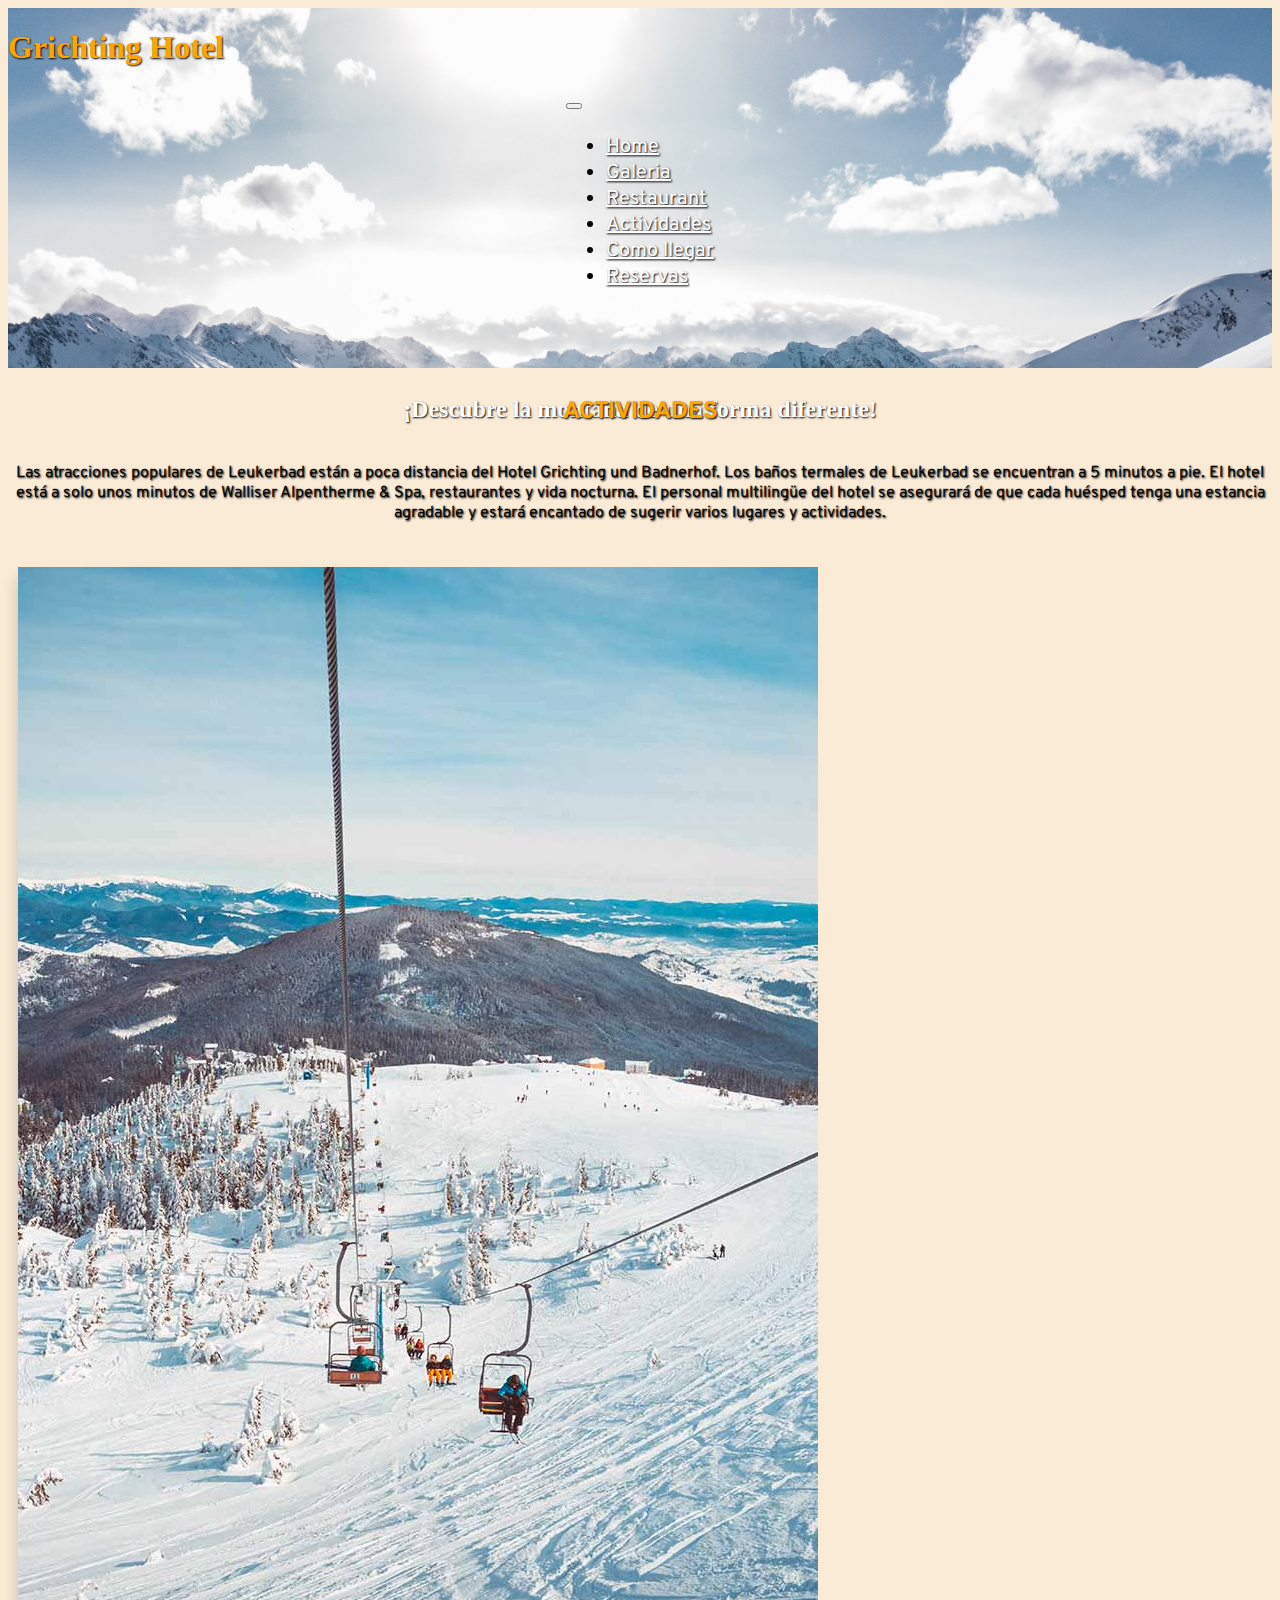
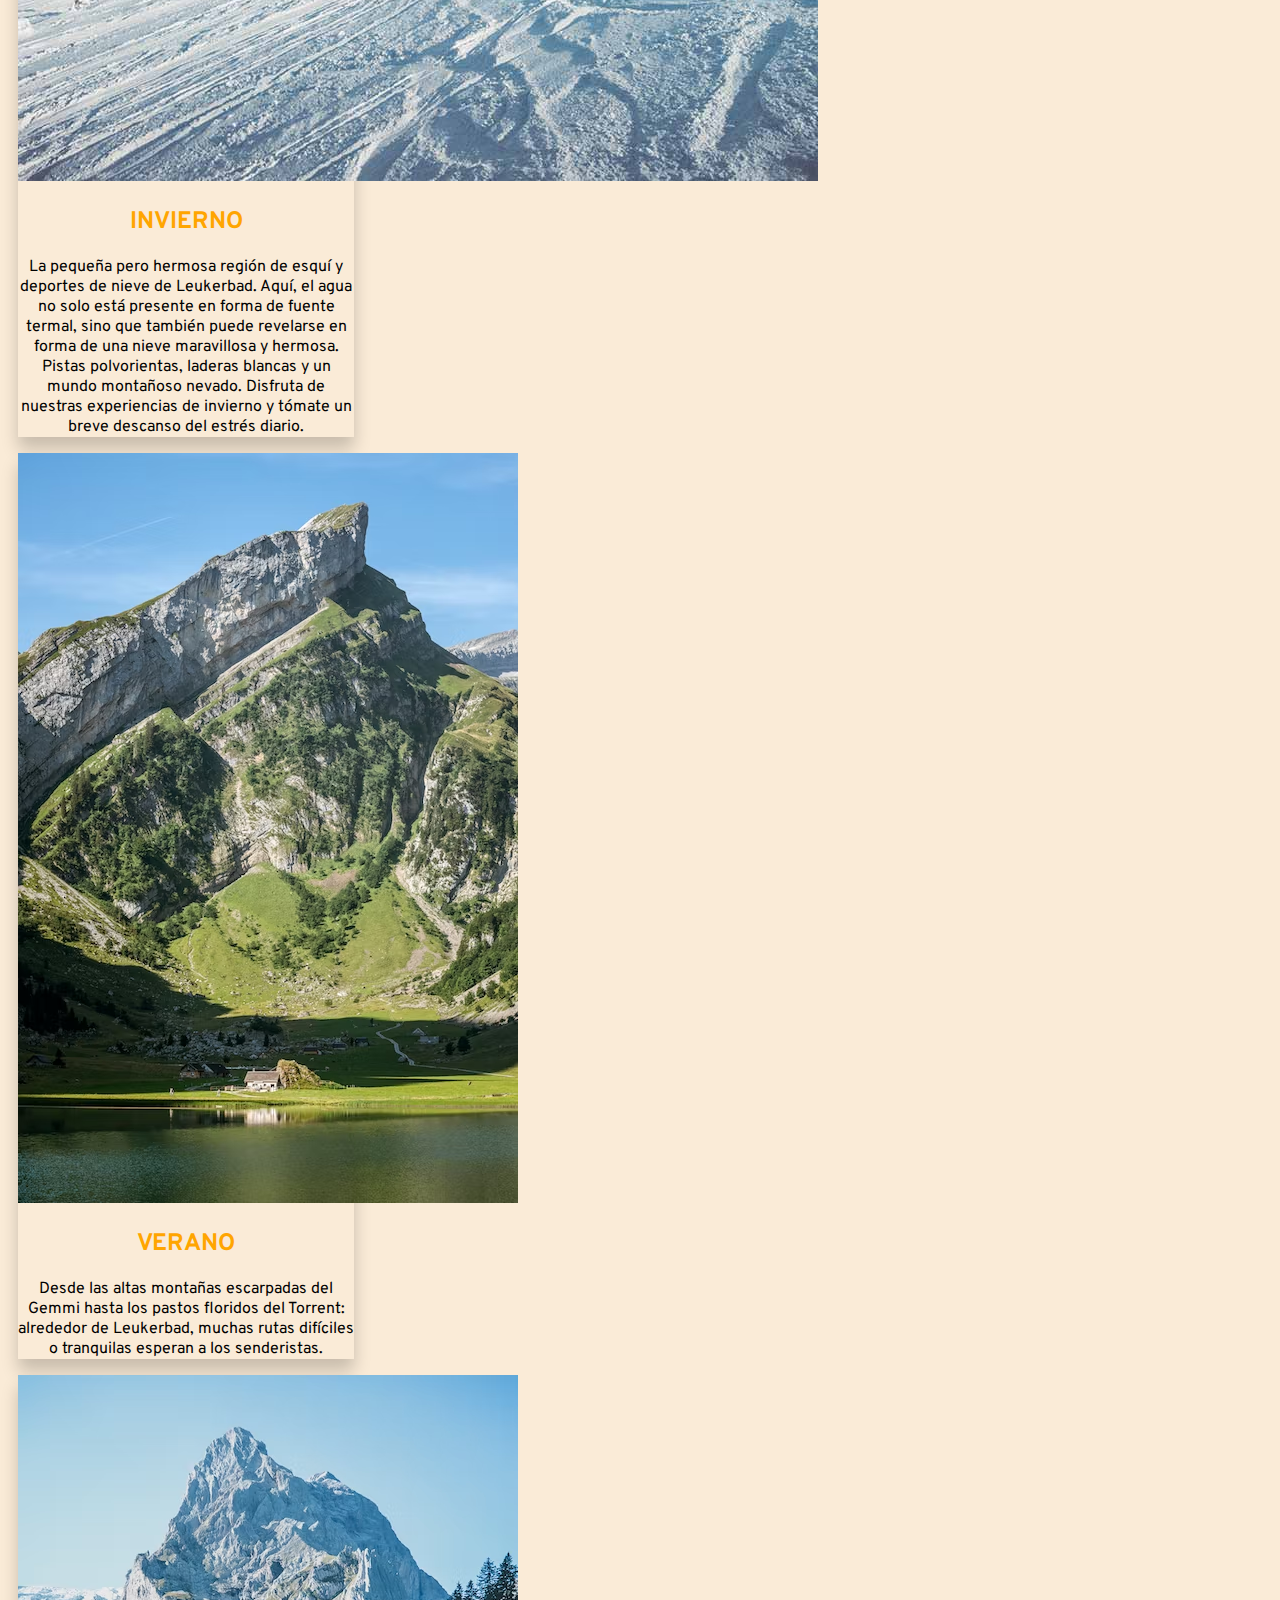
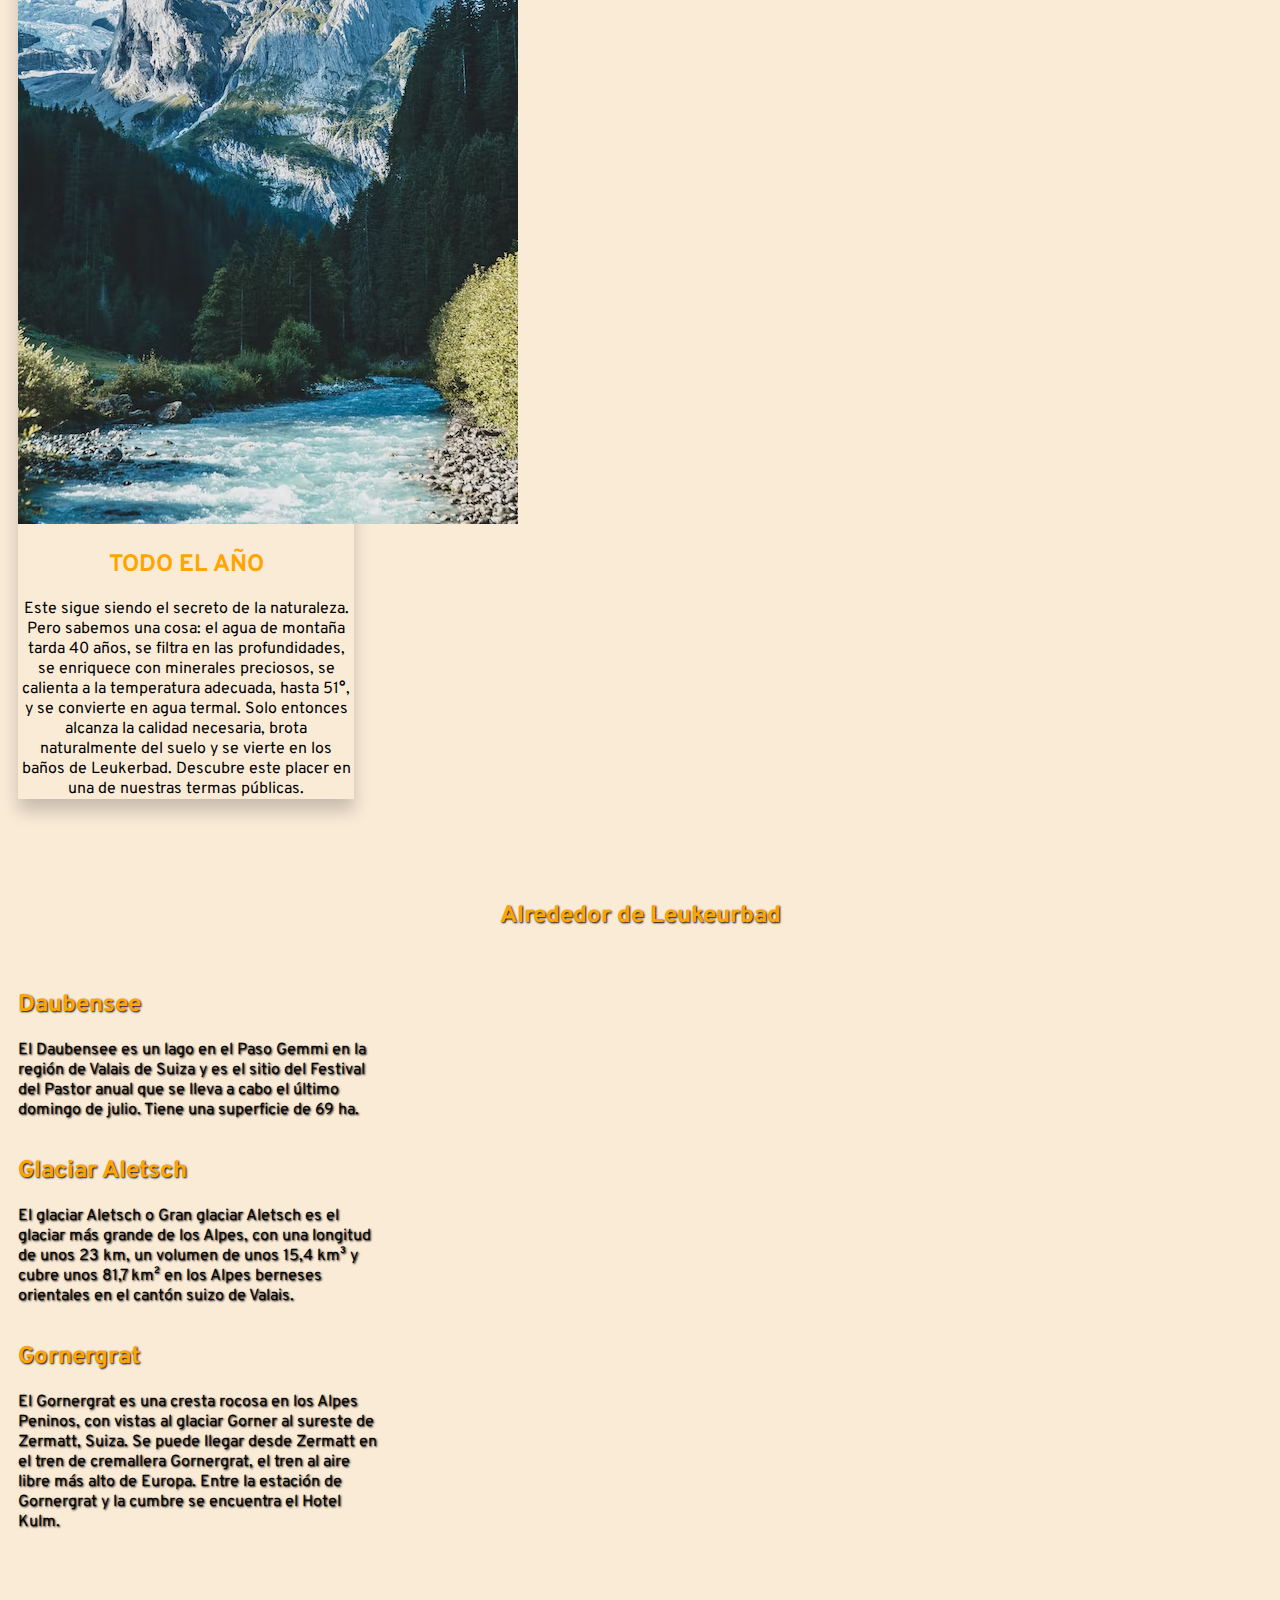
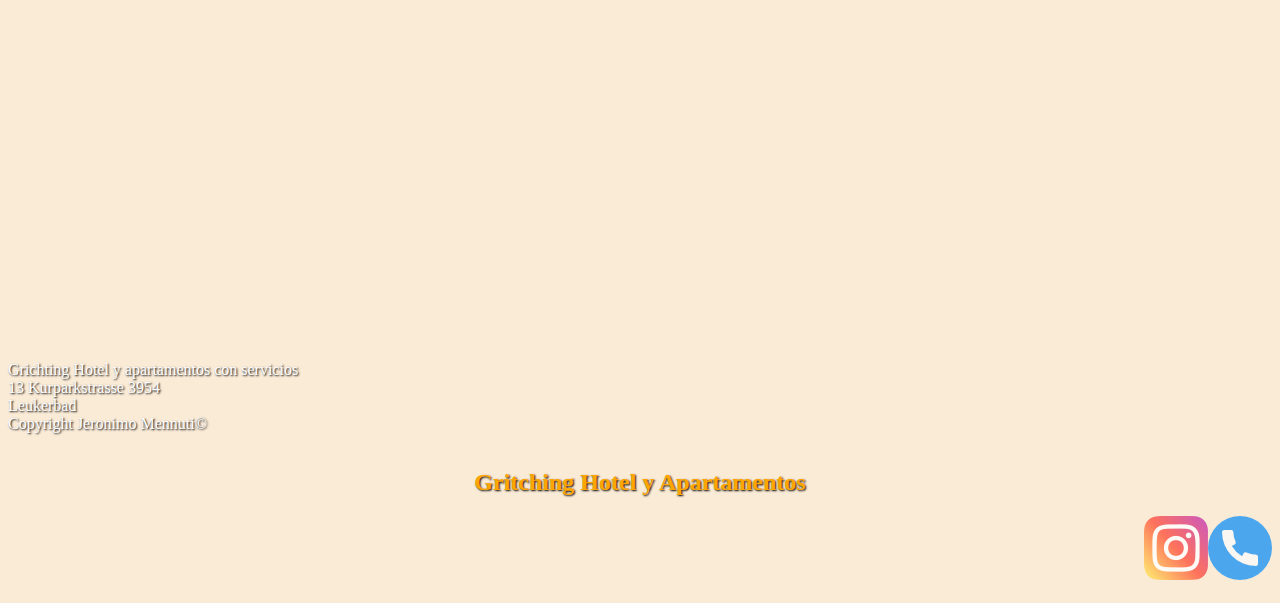
<file: pages/actividades.html>
<!DOCTYPE html>
<html lang="en">

<head>
    <meta charset="UTF-8">
    <meta http-equiv="X-UA-Compatible" content="IE=edge">
    <meta name="viewport" content="width=device-width, initial-scale=1.0">
    <meta name="keywords" content="hotel, viajes, suiza, nieve">
    <meta name="description" content="sitio web dedicado a mostrar el hotel grichting y la reserva del mismo">
    <link rel="preconnect" href="https://fonts.googleapis.com">
    <link rel="preconnect" href="https://fonts.gstatic.com" crossorigin>
    <link href="https://fonts.googleapis.com/css2?family=Acme&family=Cinzel+Decorative&display=swap" rel="stylesheet">
    <link href="https://cdn.jsdelivr.net/npm/bootstrap@5.2.1/dist/css/bootstrap.min.css" rel="stylesheet"
        integrity="sha384-iYQeCzEYFbKjA/T2uDLTpkwGzCiq6soy8tYaI1GyVh/UjpbCx/TYkiZhlZB6+fzT" crossorigin="anonymous">
    <link href="../styles/styles.css" rel="stylesheet" type="text/css">
    <link rel="preconnect" href="https://fonts.googleapis.com">
    <link rel="preconnect" href="https://fonts.gstatic.com" crossorigin>
    <link href="https://fonts.googleapis.com/css2?family=Overpass:wght@200&display=swap" rel="stylesheet">
    <link rel="shortcut icon" href="../logos/suiza.png">
    <title>Actividades</title>
</head>

<body class="container-fluid" id="body-actividades">
    <header id="header-actividades">
        <section class="row">
            <div class="col-6 titulo">
                <h1 class="display-4">Grichting Hotel</h1>
            </div>
            <div class="col-6 lista">
                <nav class="navbar navbar-expand-md">
                    <div class="container-fluid">
                        <button class="navbar-toggler" type="button" data-bs-toggle="collapse"
                            data-bs-target="#navbarNav" aria-controls="navbarNav" aria-expanded="false"
                            aria-label="Toggle navigation">
                            <span class="navbar-toggler-icon"></span>
                        </button>
                        <div class="collapse navbar-collapse" id="navbarNav">
                            <ul class="navbar-nav">
                                <li class="nav-item">
                                    <a class="nav-link" aria-current="page" href="../index.html">Home</a>
                                </li>
                                <li class="nav-item">
                                    <a class="nav-link" aria-current="page" href="./galeria.html">Galeria</a>
                                </li>
                                <li class="nav-item">
                                    <a class="nav-link" href="./restaurant.html">Restaurant</a>
                                </li>
                                <li class="nav-item">
                                    <a class="nav-link" href="./actividades.html">Actividades</a>
                                </li>
                                <li class="nav-item">
                                    <a class="nav-link" aria-current="page" href="./comollegar.html">Como llegar</a>
                                </li>
                                <li class="nav-item">
                                    <a class="nav-link" href="./reservas.html">Reservas</a>
                                </li>
                            </ul>
                        </div>
                    </div>
        </section>
        </nav>
        </div>
        <div class="text-header1" class="display-6">
           <h2> ¡Descubre la montaña de una forma diferente!</h2>
        </div>
    </header>
    <br><br>
    <main class="main-actividades">
        <section>
            <div id="main-titulo-a">
                <h2 class=" display-4">ACTIVIDADES</h2>
                <p class="main-sub-a">Las atracciones populares de Leukerbad están a poca distancia del
                        Hotel Grichting und Badnerhof. Los baños termales de Leukerbad se encuentran a 5 minutos a pie.
                        El hotel está a solo unos minutos de Walliser Alpentherme & Spa, restaurantes y vida nocturna.
                        El personal multilingüe del hotel se asegurará de que cada huésped tenga una estancia agradable
                        y estará encantado de sugerir varios lugares y actividades.</p>
            </div>
        </section>
        <br>

        <section class="row" id="cards">
            <div class="card" style="width: 21rem">
                <img src="../images/actividades1.jpg" class="card-img-top" alt="actividades1">
                <div class="card-body">
                  <h2 class="card-title">INVIERNO</h2>
                  <p class="card-text">La pequeña pero hermosa región de esquí y deportes de nieve de Leukerbad. Aquí, el agua no solo está presente en forma de fuente termal, sino que también puede revelarse en forma de una nieve maravillosa y hermosa. Pistas polvorientas, laderas blancas y un mundo montañoso nevado. Disfruta de nuestras experiencias de invierno y tómate un breve descanso del estrés diario.</p>
                </div>
              </div>

              <div class="card" style="width: 21rem">
                <img src="../images/actividades3.avif" class="card-img-top" alt="actividades2">
                <div class="card-body">
                  <h2 class="card-title">VERANO</h2>
                  <p class="card-text">Desde las altas montañas escarpadas del Gemmi hasta los pastos floridos del Torrent: alrededor de Leukerbad, muchas rutas difíciles o tranquilas esperan a los senderistas.</p>
                </div>
              </div>

              <div class="card" style="width: 21rem">
                <img src="../images/actividades2.avif" class="card-img-top" alt="actividades3">
                <div class="card-body">
                  <h2 class="card-title">TODO EL AÑO</h2>
                  <p class="card-text">Este sigue siendo el secreto de la naturaleza. Pero sabemos una cosa: el agua de montaña tarda 40 años, se filtra en las profundidades, se enriquece con minerales preciosos, se calienta a la temperatura adecuada, hasta 51°, y se convierte en agua termal. Solo entonces alcanza la calidad necesaria, brota naturalmente del suelo y se vierte en los baños de Leukerbad. Descubre este placer en una de nuestras termas públicas.</p>
                </div>
              </div>
        </section>

        <div id="main-titulo-a">
            <h2 class="display-5">Alrededor de Leukeurbad</h2>
        </div>
    

<section class="texto-mapa">
    <div id="main-subtitulos2-a">  
        <div class="col-6" class="main-subtitulo1-r">
            <h2 class="display-6 titulo-parrafo-a">
                Daubensee
            </h2>
            <p id="parrafos">El Daubensee es un lago en el Paso Gemmi en la región de Valais de Suiza y es el
                sitio del
                Festival del Pastor anual que se lleva a cabo el último domingo de julio. Tiene una superficie
                de 69 ha.
            </p>
        </div>

        <div class="col-6" class="main-subtitulo1-r">
            <h2 class="display-6 titulo-parrafo-a">
                Glaciar Aletsch
            </h2>
            <p id="parrafos">
                El glaciar Aletsch o Gran glaciar Aletsch es el glaciar más grande de los Alpes, con una
                longitud de
                unos 23 km, un volumen de unos 15,4 km³ y cubre unos 81,7 km² en los Alpes berneses
                orientales
                en el
                cantón suizo de Valais.
            </p>
        </div>

        <div class="col-6" class="main-subtitulo1-r">
            <h2 class="display-6 titulo-parrafo-a">
                Gornergrat
            </h2>
            <p id="parrafos">
                El Gornergrat es una cresta rocosa en los Alpes Peninos, con vistas al glaciar Gorner al
                sureste
                de
                Zermatt, Suiza. Se puede llegar desde Zermatt en el tren de cremallera Gornergrat, el tren
                al
                aire libre
                más alto de Europa. Entre la estación de Gornergrat y la cumbre se encuentra el Hotel Kulm.
            </p>
        </div>
    </div>  

        <div class="col-6" class="mapa-a">
            <iframe class="mapa" src="https://www.google.com/maps/embed?pb=!1m18!1m12!1m3!1d353317.6938016991!2d7.520447130311426!3d46.22448821531216!2m3!1f0!2f0!3f0!3m2!1i1024!2i768!4f13.1!3m3!1m2!1s0x478f4a61cea1fc55%3A0xa50a3dcf509f4adb!2sGornergrat!5e0!3m2!1ses-419!2sar!4v1663298562924!5m2!1ses-419!2sar" width="900" height="500" style="border:0;" allowfullscreen="" loading="lazy" referrerpolicy="no-referrer-when-downgrade"></iframe>
        </div>
</section>

<div class="fondo-actividades2"></div>
</main>

  
    <footer id="footer">
        <section class="row">
            <div class="col-4 footer1">
                <p>Grichting Hotel y apartamentos con servicios<br>
                    13 Kurparkstrasse 3954<br>
                    Leukerbad<br>
                    Copyright Jeronimo Mennuti©<br></b>
            </div>
            <div class="col-4 footer2">
                <h2>Gritching Hotel y Apartamentos</h2>
            </div>
            <div class="col-4 logos">
                <a href="https://www.instagram.com/grichtinghotel/?hl=es" target="_blank"><img
                        src="../logos/instagram (1).png" alt="logo-instagram"></a>
                <a href="https://www.google.com/search?q=%2B41275588632&oq=%2B41275588632&aqs=chrome.0.69i59j69i60l3.811j0j7&sourceid=chrome&ie=UTF-8"
                    target="_blank"><img src="../logos/telefono.png" alt="logo-telefono"></a>
            </div>
        </section>
    </footer>

    <script src="https://cdn.jsdelivr.net/npm/bootstrap@5.2.1/dist/js/bootstrap.bundle.min.js"
        integrity="sha384-u1OknCvxWvY5kfmNBILK2hRnQC3Pr17a+RTT6rIHI7NnikvbZlHgTPOOmMi466C8"
        crossorigin="anonymous"></script>
</body>

</html>
</file>
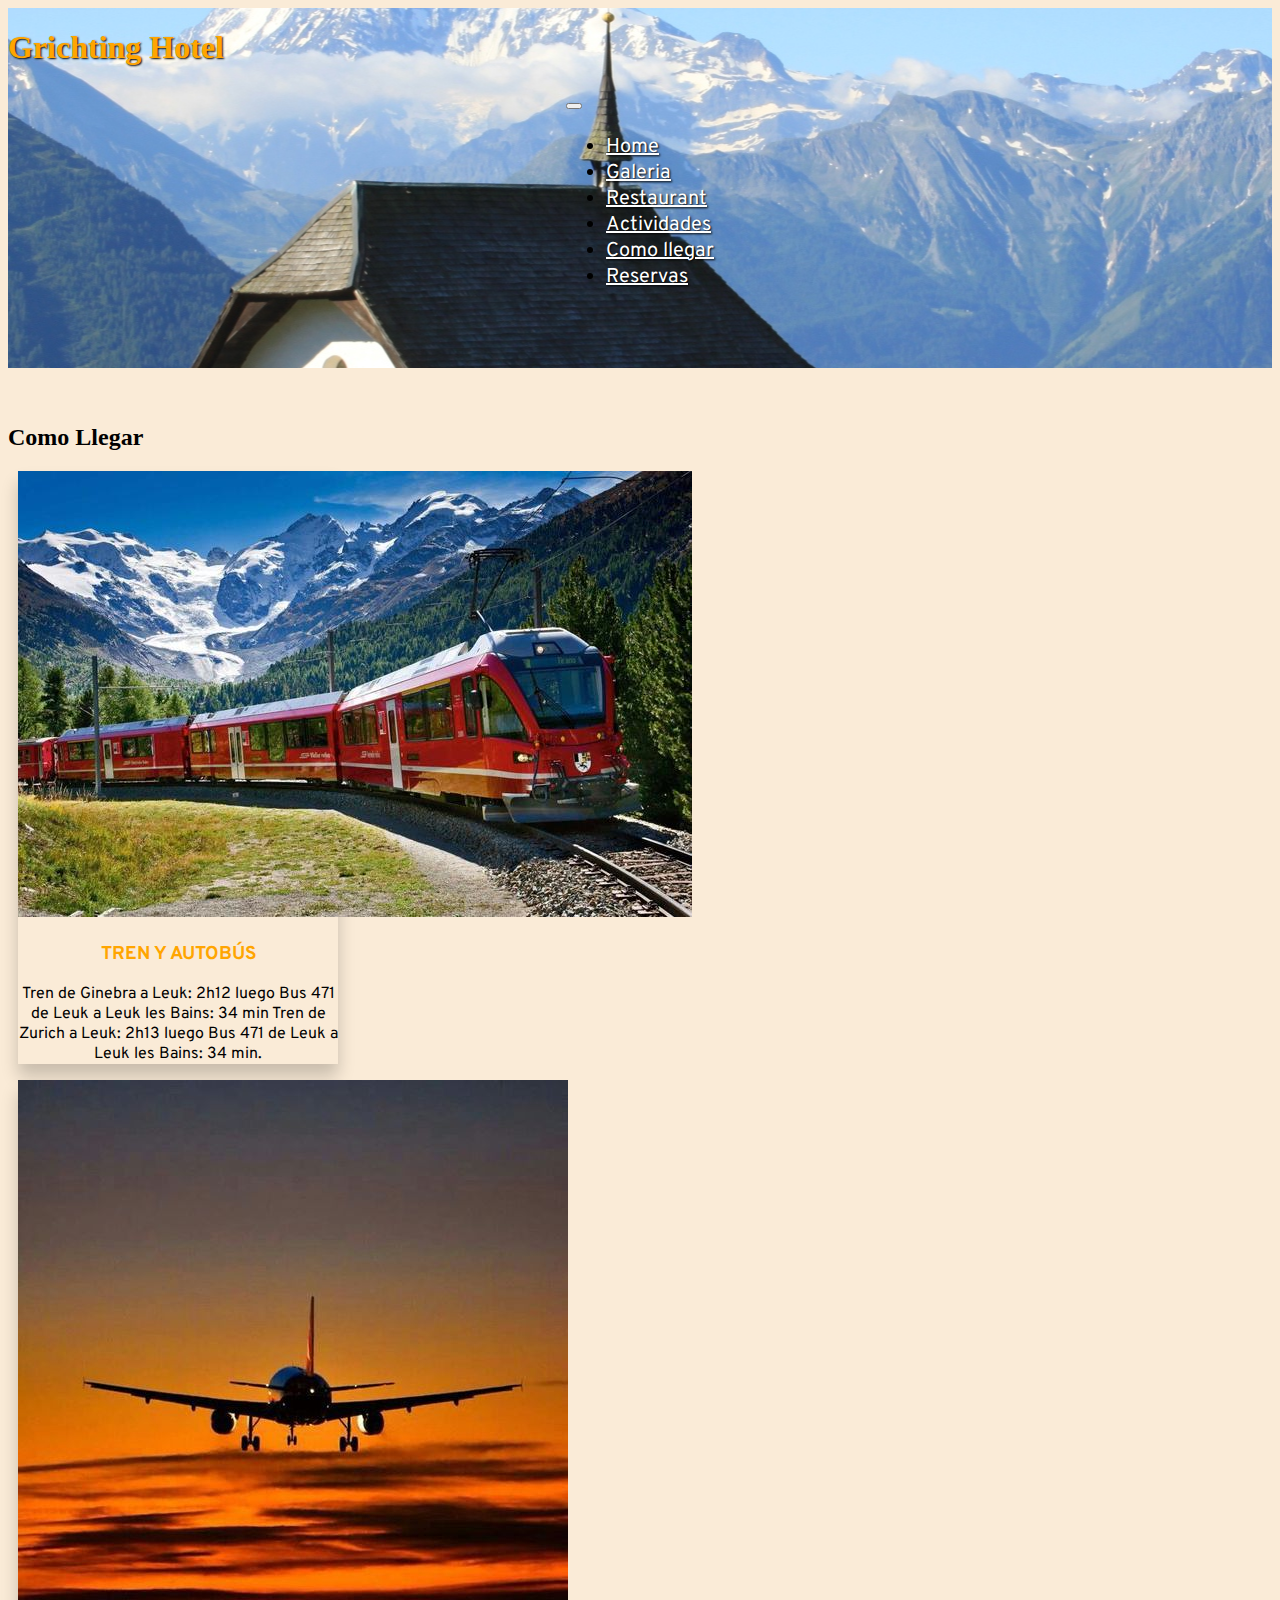
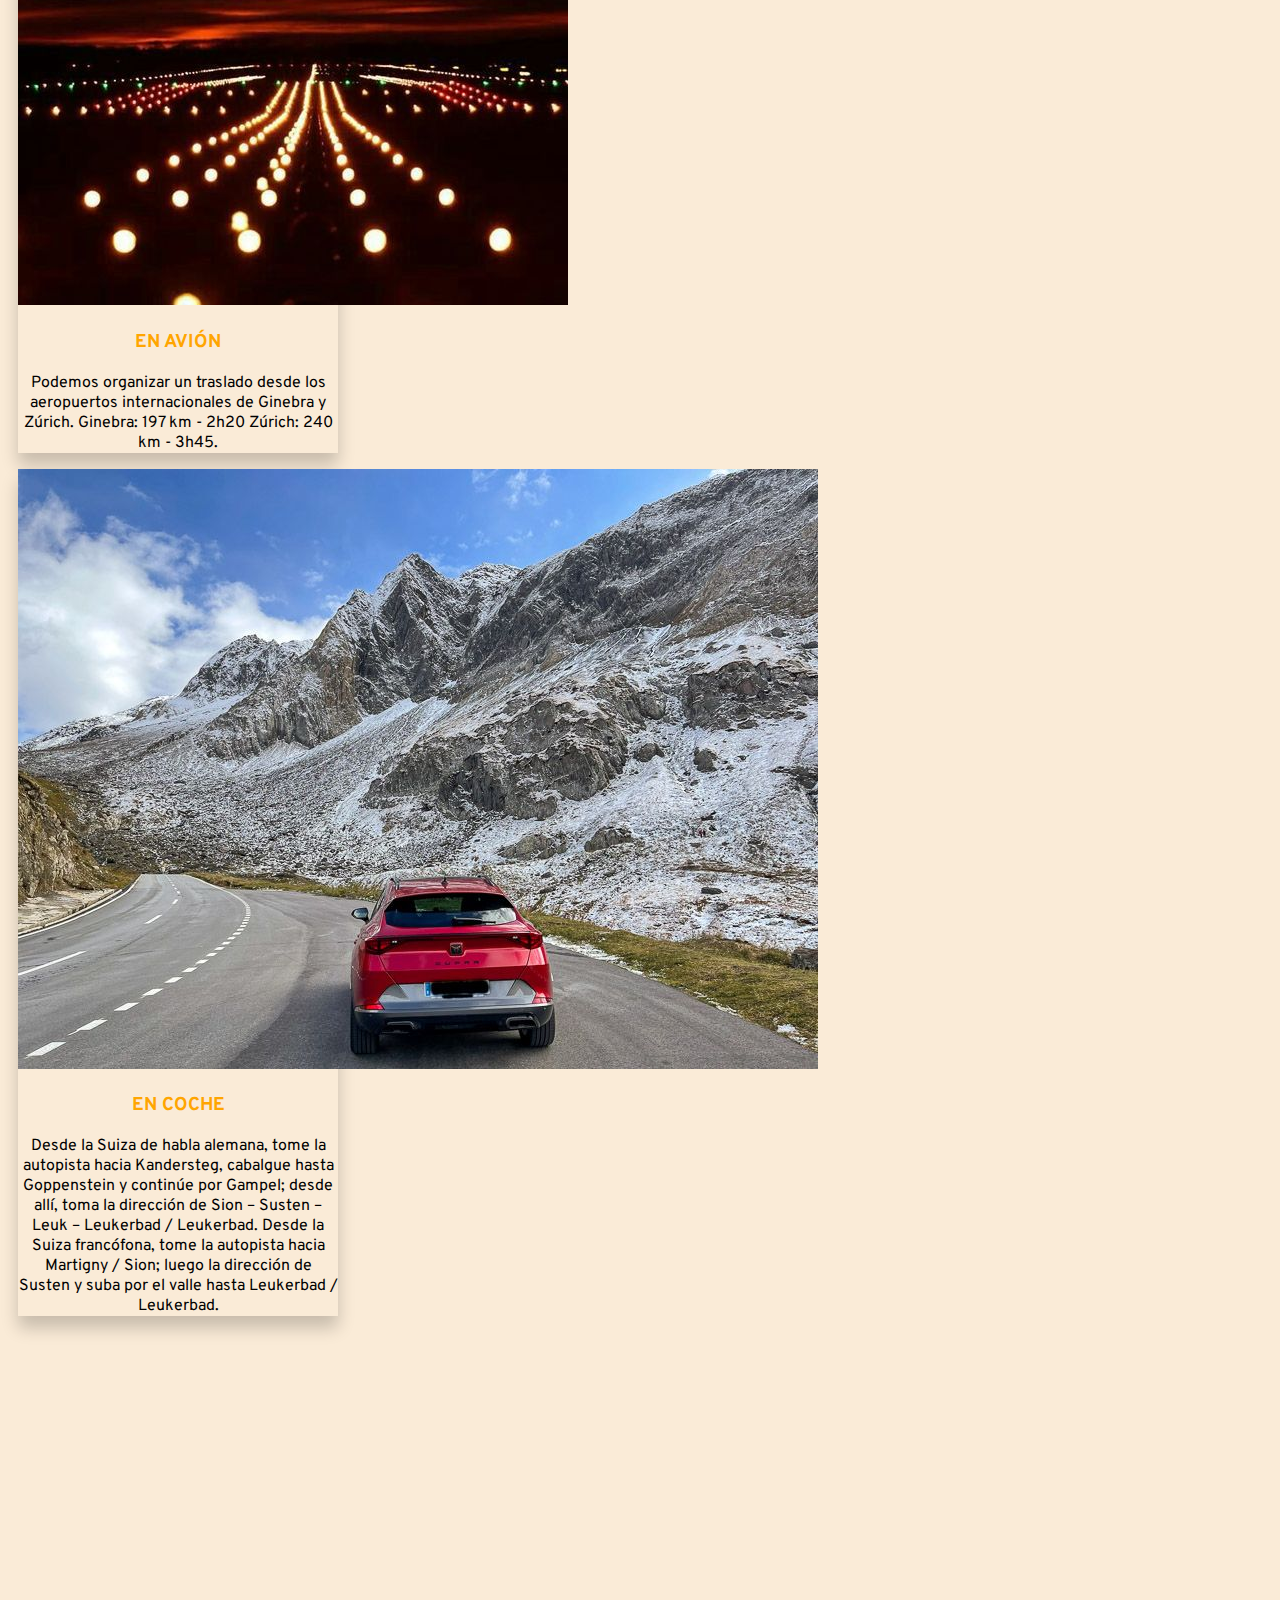
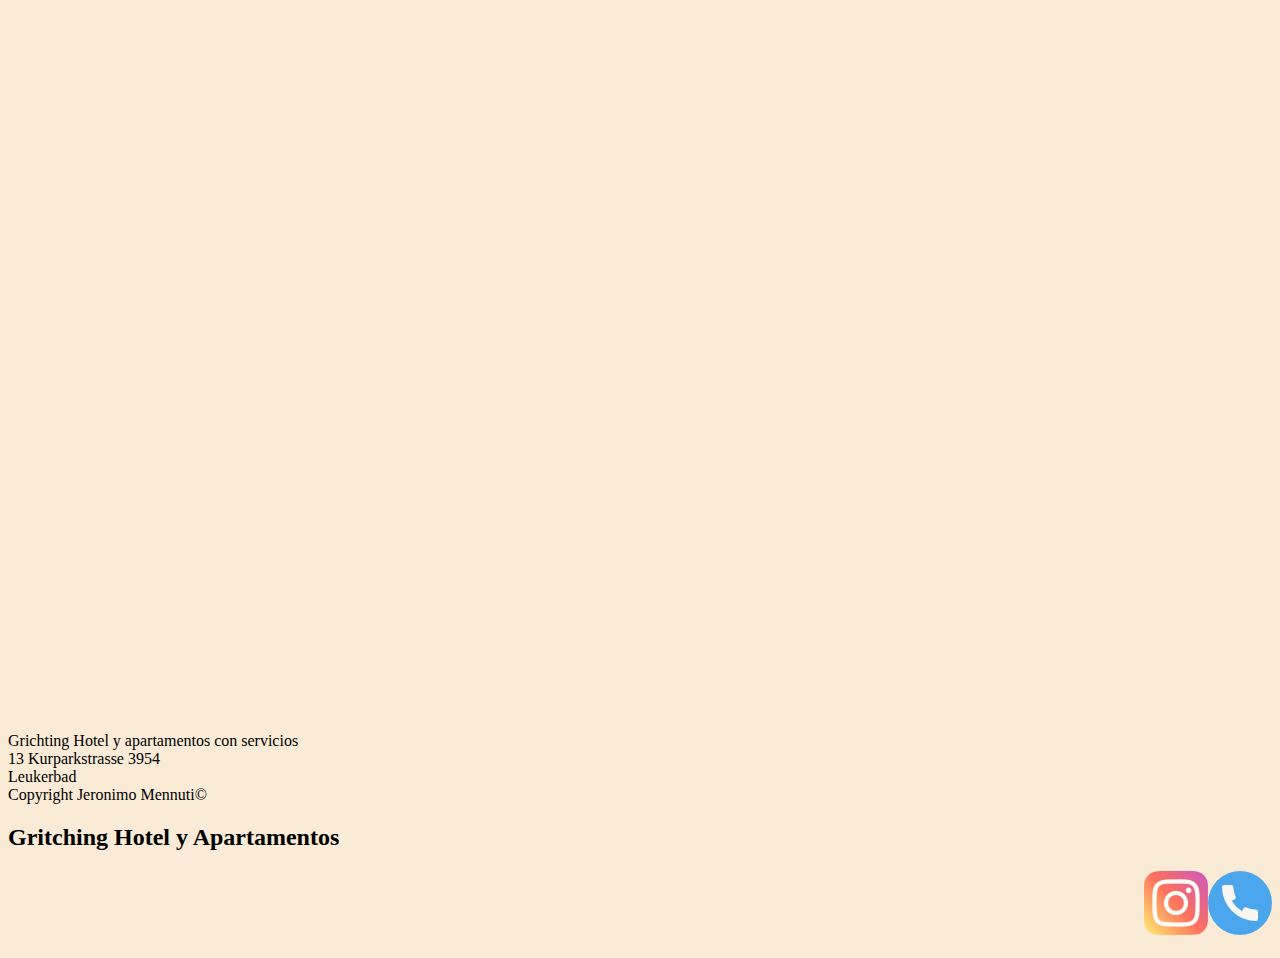
<file: pages/comollegar.html>
<!DOCTYPE html>
<html lang="en">

<head>
  <meta charset="UTF-8">
  <meta http-equiv="X-UA-Compatible" content="IE=edge">
  <meta name="viewport" content="width=device-width, initial-scale=1.0">
  <link rel="preconnect" href="https://fonts.googleapis.com">
  <link rel="preconnect" href="https://fonts.gstatic.com" crossorigin>
  <link href="https://fonts.googleapis.com/css2?family=Acme&family=Cinzel+Decorative&display=swap" rel="stylesheet">
  <link rel="stylesheet" type="text/css" href="../styles/styles.css">
  <link href="https://cdn.jsdelivr.net/npm/bootstrap@5.2.1/dist/css/bootstrap.min.css" rel="stylesheet"
    integrity="sha384-iYQeCzEYFbKjA/T2uDLTpkwGzCiq6soy8tYaI1GyVh/UjpbCx/TYkiZhlZB6+fzT" crossorigin="anonymous">
  <title>Como Llegar</title>
  <link rel="preconnect" href="https://fonts.googleapis.com">
  <link rel="preconnect" href="https://fonts.gstatic.com" crossorigin>
  <link href="https://fonts.googleapis.com/css2?family=Overpass:wght@200&display=swap" rel="stylesheet">
  <link rel="shortcut icon" href="../logos/suiza.png">
  <title>Como llegar</title>
</head>

<body class="container-fluid" id="body-comollegar">
  <header id="header-comollegar">
    <section class="row">
      <div class="col-6 titulo">
        <h1 class="display-4">Grichting Hotel</h1>
      </div>
      <div class="col-6 lista">
        <nav class="navbar navbar-expand-sm">
          <div class="container-fluid">
            <button class="navbar-toggler" type="button" data-bs-toggle="collapse" data-bs-target="#navbarNav"
              aria-controls="navbarNav" aria-expanded="false" aria-label="Toggle navigation">
              <span class="navbar-toggler-icon"></span>
            </button>
            <div class="collapse navbar-collapse" id="navbarNav">
              <ul class="navbar-nav">
                <li class="nav-item">
                  <a class="nav-link" aria-current="page" href="../index.html">Home</a>
                </li>
                <li class="nav-item">
                  <a class="nav-link" aria-current="page" href="./galeria.html">Galeria</a>
                </li>
                <li class="nav-item">
                  <a class="nav-link" href="./restaurant.html">Restaurant</a>
                </li>
                <li class="nav-item">
                  <a class="nav-link" href="./actividades.html">Actividades</a>
                </li>
                <li class="nav-item">
                  <a class="nav-link" aria-current="page" href="./comollegar.html">Como llegar</a>
                </li>
                <li class="nav-item">
                  <a class="nav-link" href="./reservas.html">Reservas</a>
                </li>
              </ul>
            </div>
          </div>
    </section>
    </nav>
    </div>
  </header>
  <br>
  <br>

  <main id="main-comollegar">

    <div id="main-titulo-r">
      <h2 class=" display-4">Como Llegar</h2>
    </div>

    <section class="row" id="cards">
      <div class="card" style="width: 20rem">
          <img src="../images/comollegar2.jpg" class="card-img-top" alt="actividades2">
          <div class="card-body">
            <h3 class="card-title">TREN Y AUTOBÚS</h3>
            <p class="card-text">Tren de Ginebra a Leuk: 2h12 luego Bus 471 de Leuk a Leuk les Bains: 34 min Tren de Zurich a Leuk: 2h13 luego Bus 471 de Leuk a Leuk les Bains: 34 min.</p>
          </div>
        </div>

        <div class="card" style="width: 20rem">
          <img src="../images/comollegar1.jpg" class="card-img-top" alt="actividades1">
          <div class="card-body">
            <h3 class="card-title">EN AVIÓN</h3>
            <p class="card-text">Podemos organizar un traslado desde los aeropuertos internacionales de Ginebra y Zúrich. Ginebra: 197 km - 2h20 Zúrich: 240 km - 3h45.</p>
          </div>
        </div>

        <div class="card" style="width: 20rem">
          <img src="../images/comollegar3.jpg" class="card-img-top" alt="actividades3">
          <div class="card-body">
            <h3 class="card-title">EN COCHE</h3>
            <p class="card-text">Desde la Suiza de habla alemana, tome la autopista hacia Kandersteg, cabalgue hasta Goppenstein y continúe por Gampel; desde allí, toma la dirección de Sion – Susten – Leuk – Leukerbad / Leukerbad. Desde la Suiza francófona, tome la autopista hacia Martigny / Sion; luego la dirección de Susten y suba por el valle hasta Leukerbad / Leukerbad.</p>
          </div>
        </div>
  </section>


    <section id="main-maps">
      <iframe
        src="https://www.google.com/maps/embed?pb=!1m18!1m12!1m3!1d2752.51912433854!2d7.62624851578962!3d46.378927979961176!2m3!1f0!2f0!3f0!3m2!1i1024!2i768!4f13.1!3m3!1m2!1s0x478f1b086a9c94ab%3A0xcabc8be3fa7e7ac9!2sKurparkstrasse%2013%2C%203954%20Leukerbad%2C%20Suiza!5e0!3m2!1ses-419!2sar!4v1661354475638!5m2!1ses-419!2sar"
        width="1000" height="500" style="border:0;" allowfullscreen="" loading="lazy"
        referrerpolicy="no-referrer-when-downgrade"></iframe>
    </section>

<div class="fondo-comollegar2"></div>
</main>
  
  <footer id="footer-reservas">
    <section class="row">
      <div class="col-4 footer1-r">
        <p>Grichting Hotel y apartamentos con servicios<br>
          13 Kurparkstrasse 3954<br>
          Leukerbad<br>
          Copyright Jeronimo Mennuti©<br></b>
      </div>
      <div class="col-4 footer2-r">
        <h2>Gritching Hotel y Apartamentos</h2>
      </div>
      <div class="col-4 logos">
        <a href="https://www.instagram.com/grichtinghotel/?hl=es" target="_blank"><img src="../logos/instagram (1).png"
            alt="logo-instagram"></a>
        <a href="https://www.google.com/search?q=%2B41275588632&oq=%2B41275588632&aqs=chrome.0.69i59j69i60l3.811j0j7&sourceid=chrome&ie=UTF-8"
          target="_blank"><img src="../logos/telefono.png" alt="logo-telefono"></a>
      </div>
    </section>
  </footer>
  <script src="https://cdn.jsdelivr.net/npm/bootstrap@5.2.1/dist/js/bootstrap.bundle.min.js"
    integrity="sha384-u1OknCvxWvY5kfmNBILK2hRnQC3Pr17a+RTT6rIHI7NnikvbZlHgTPOOmMi466C8"
    crossorigin="anonymous"></script>
</body>

</html>
</file>
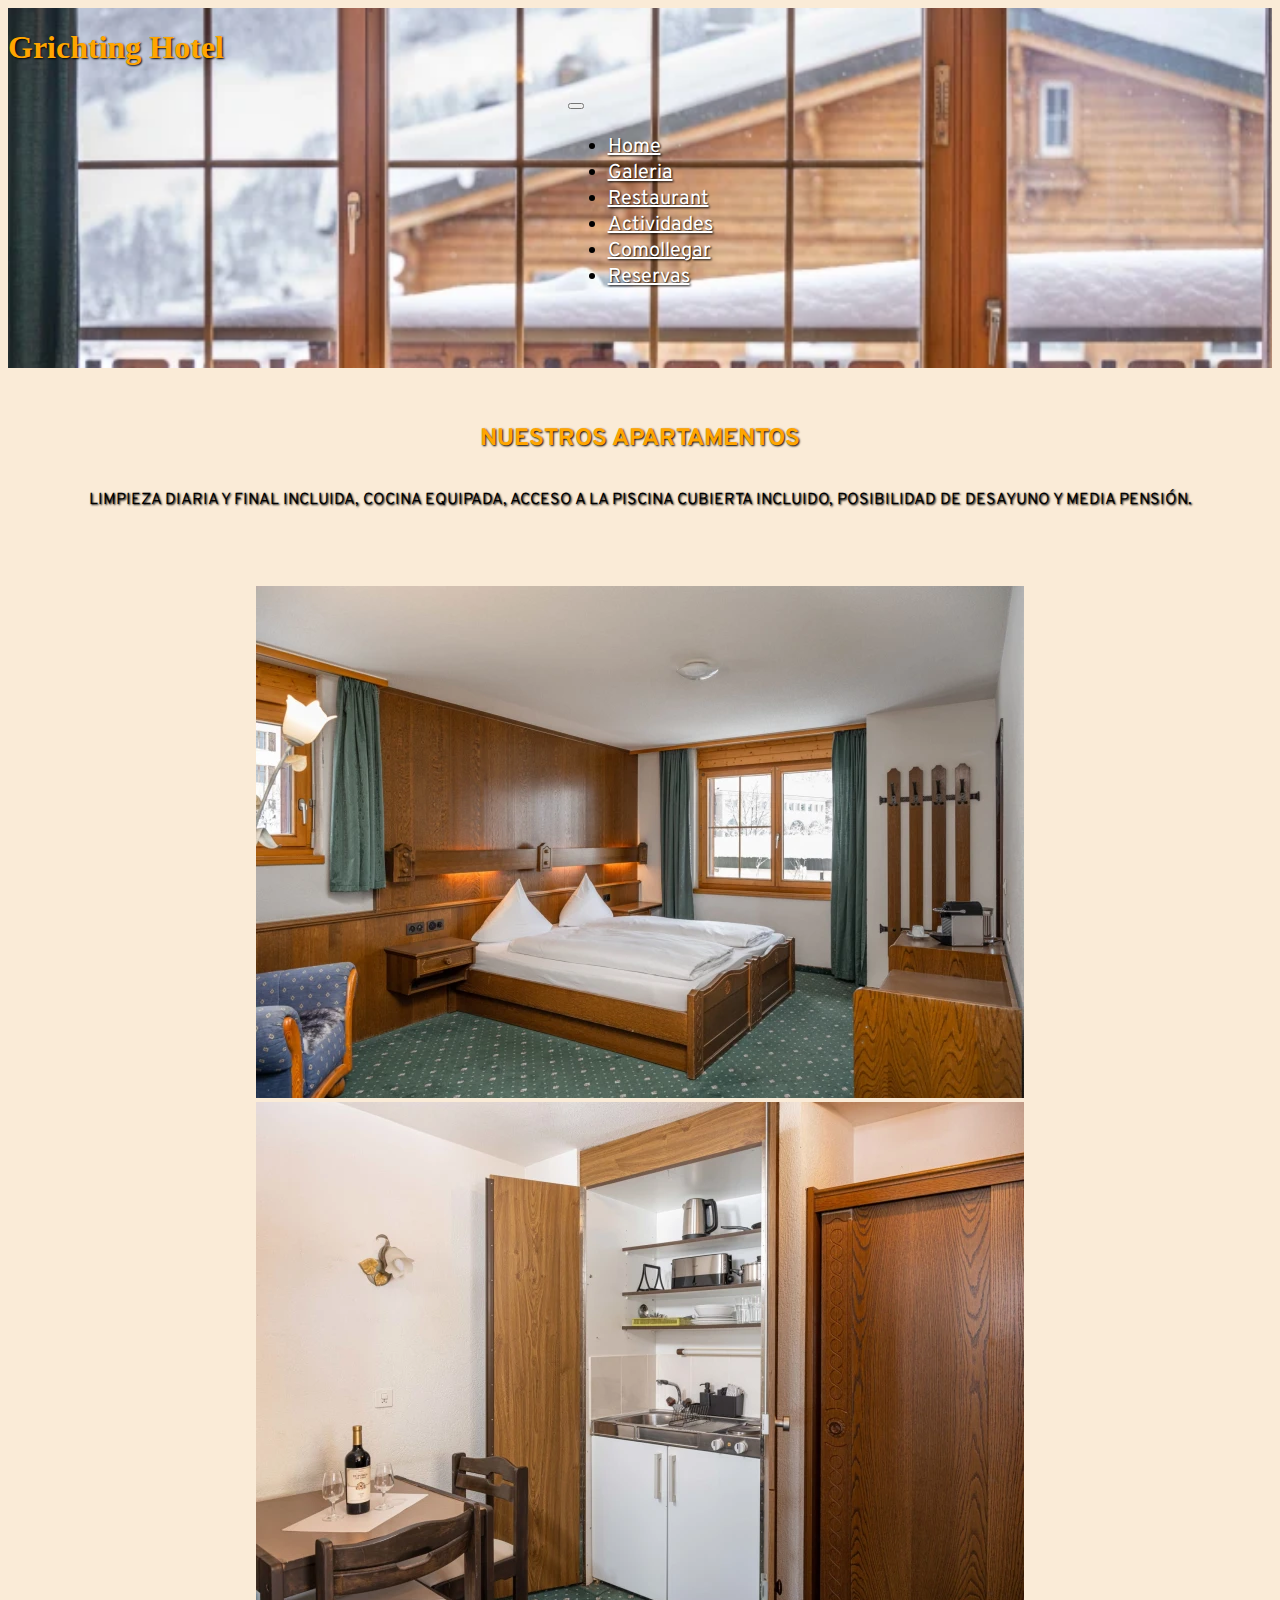
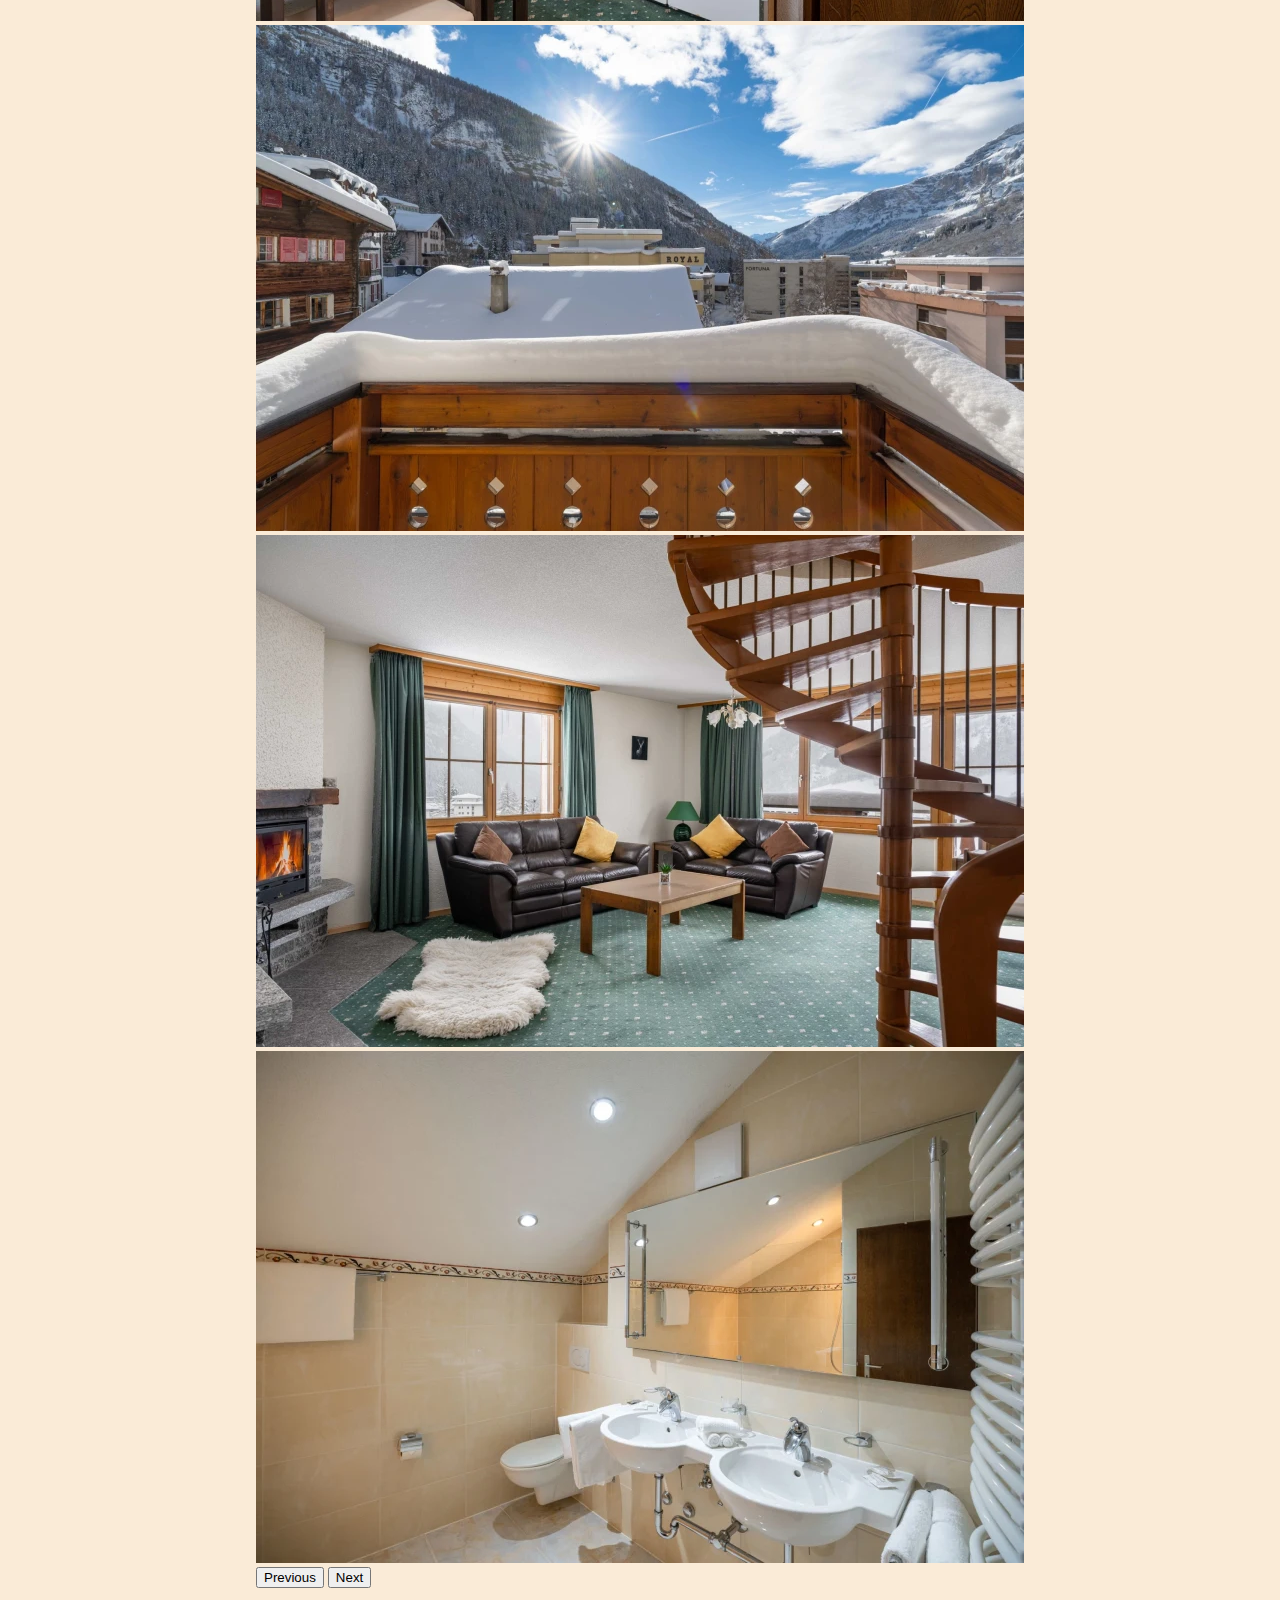
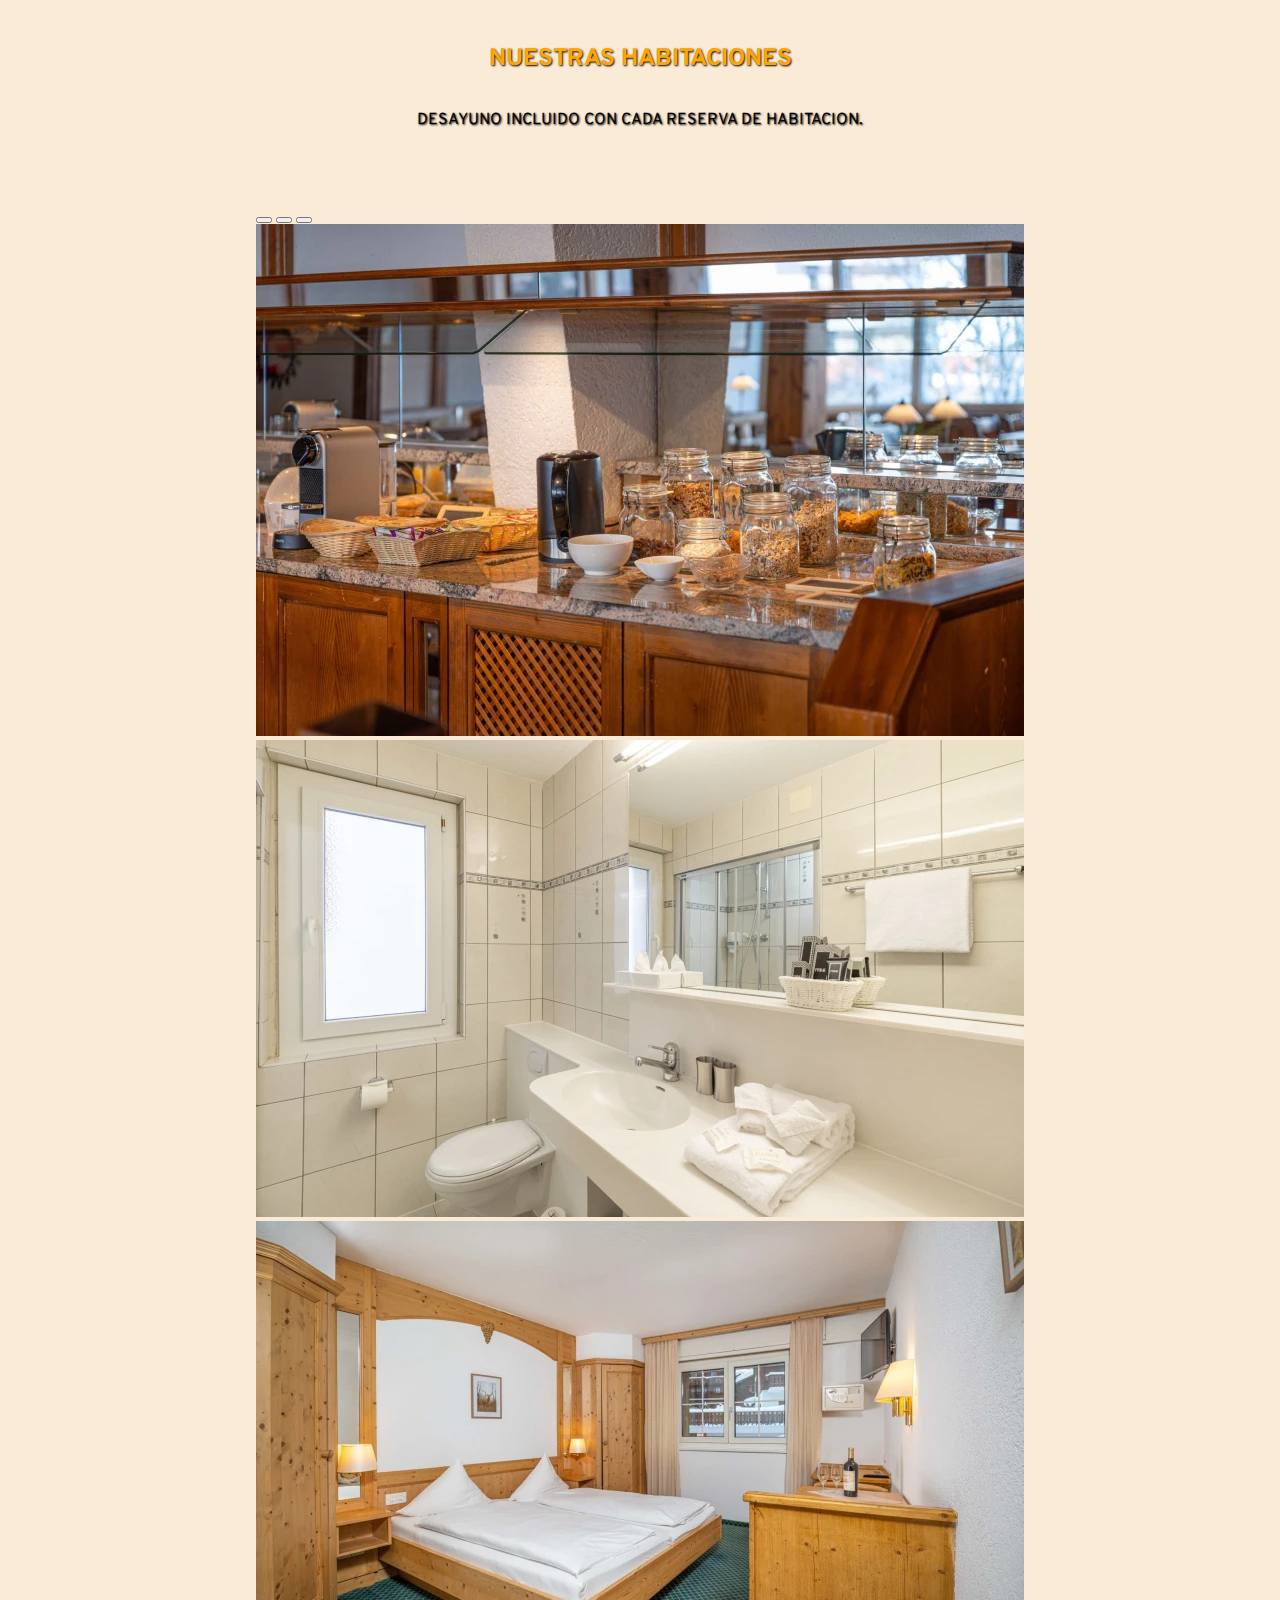
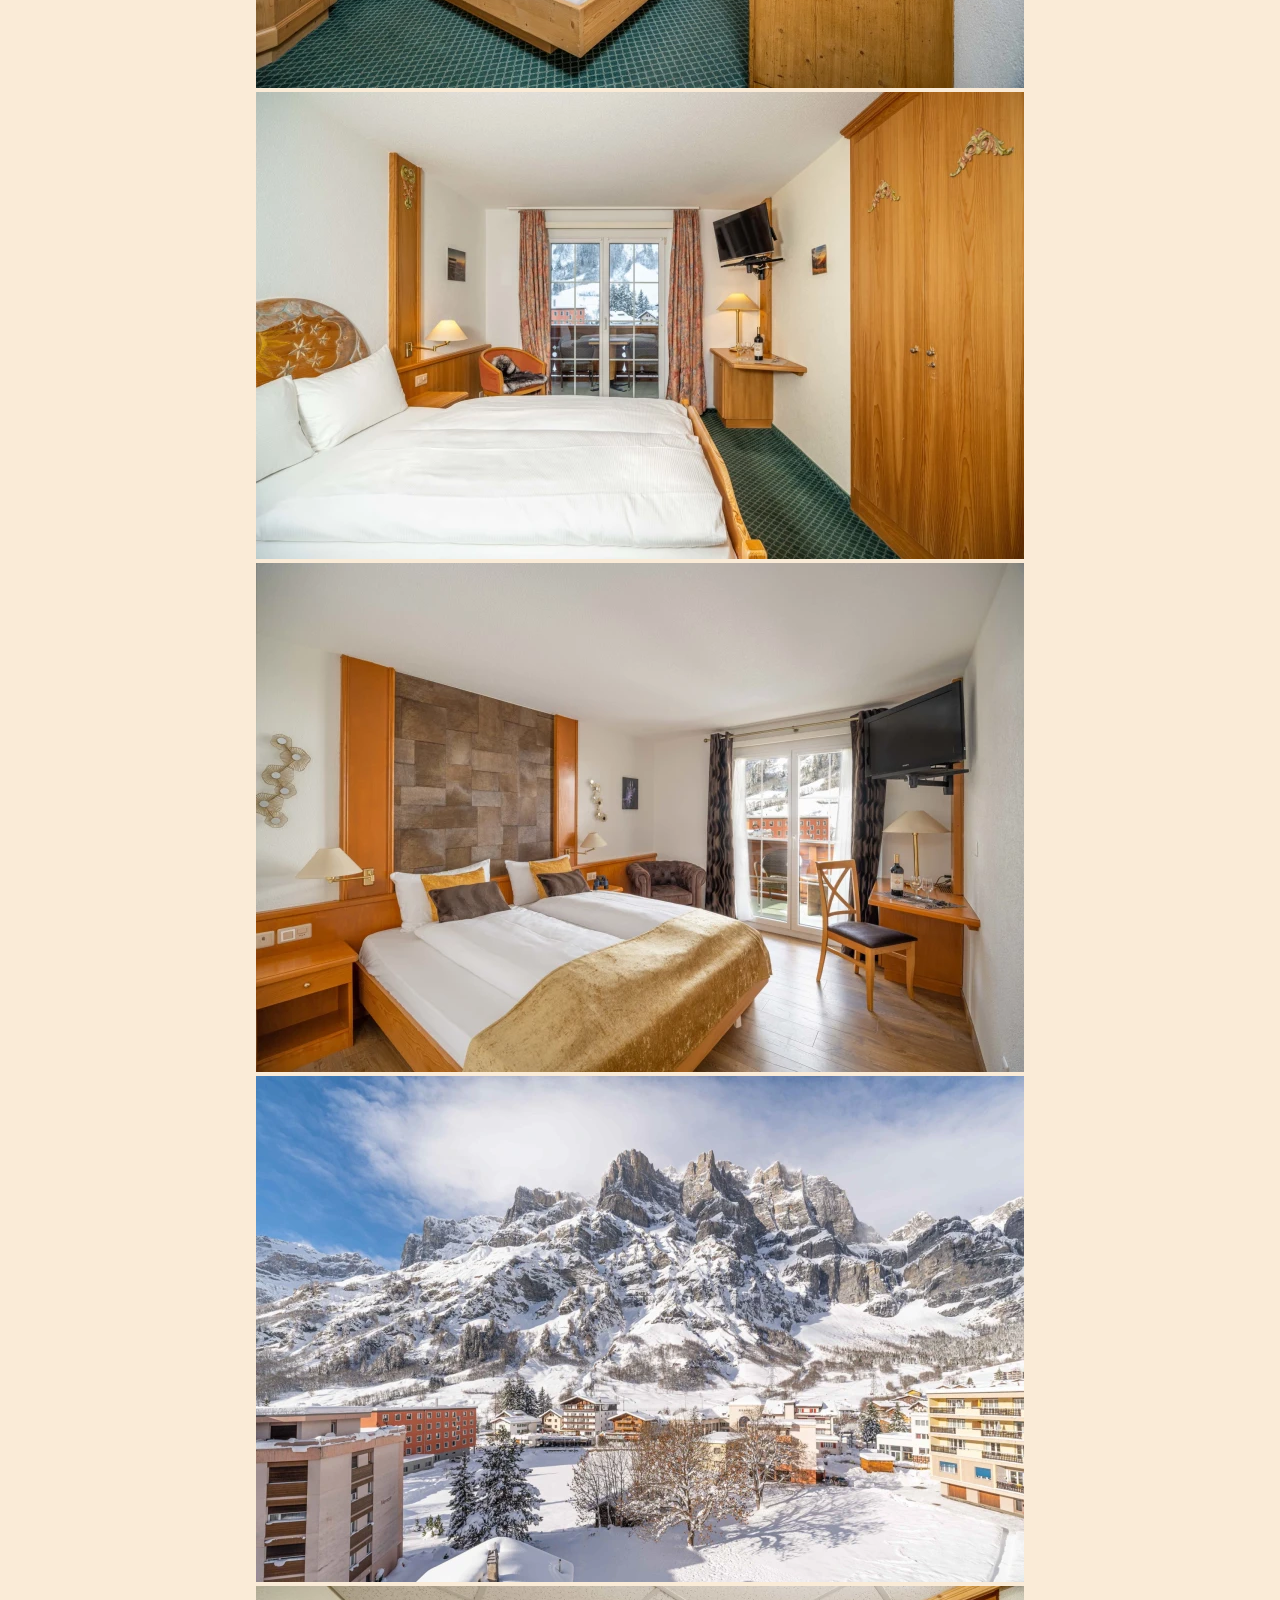
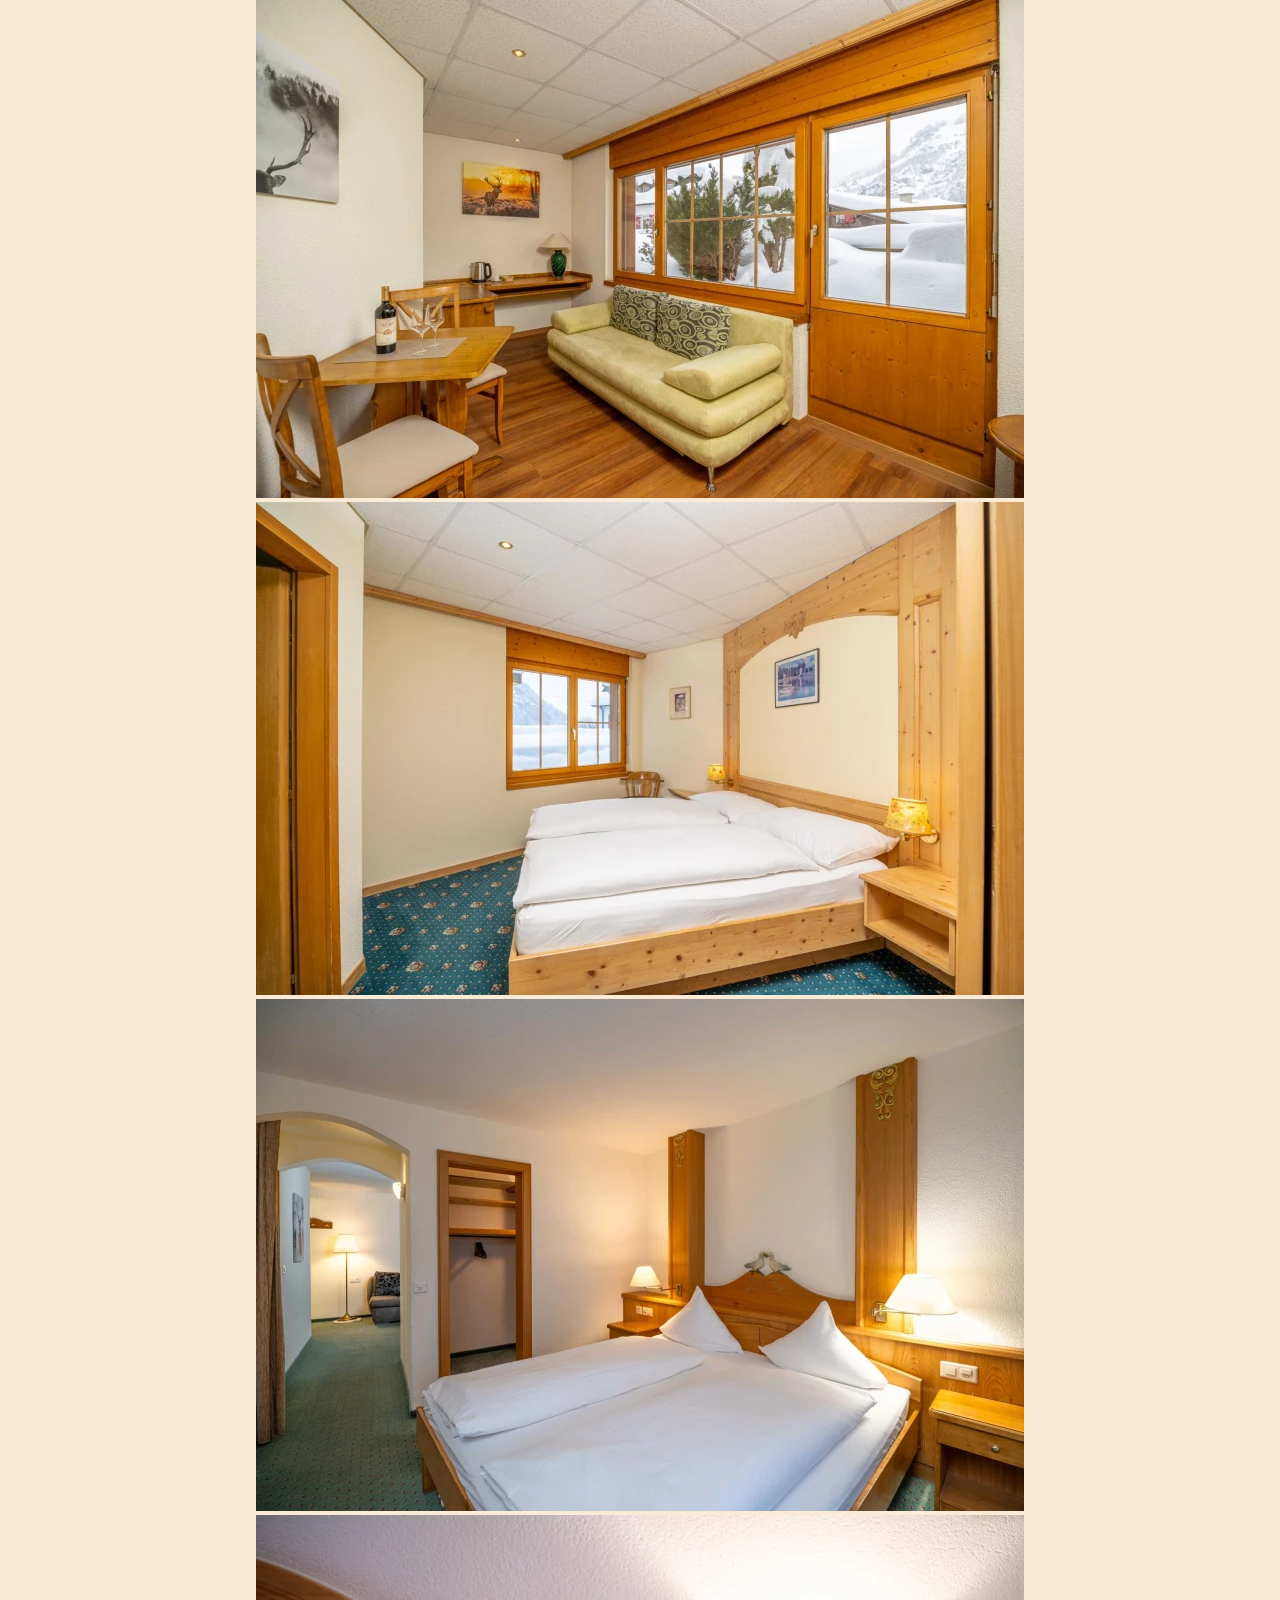
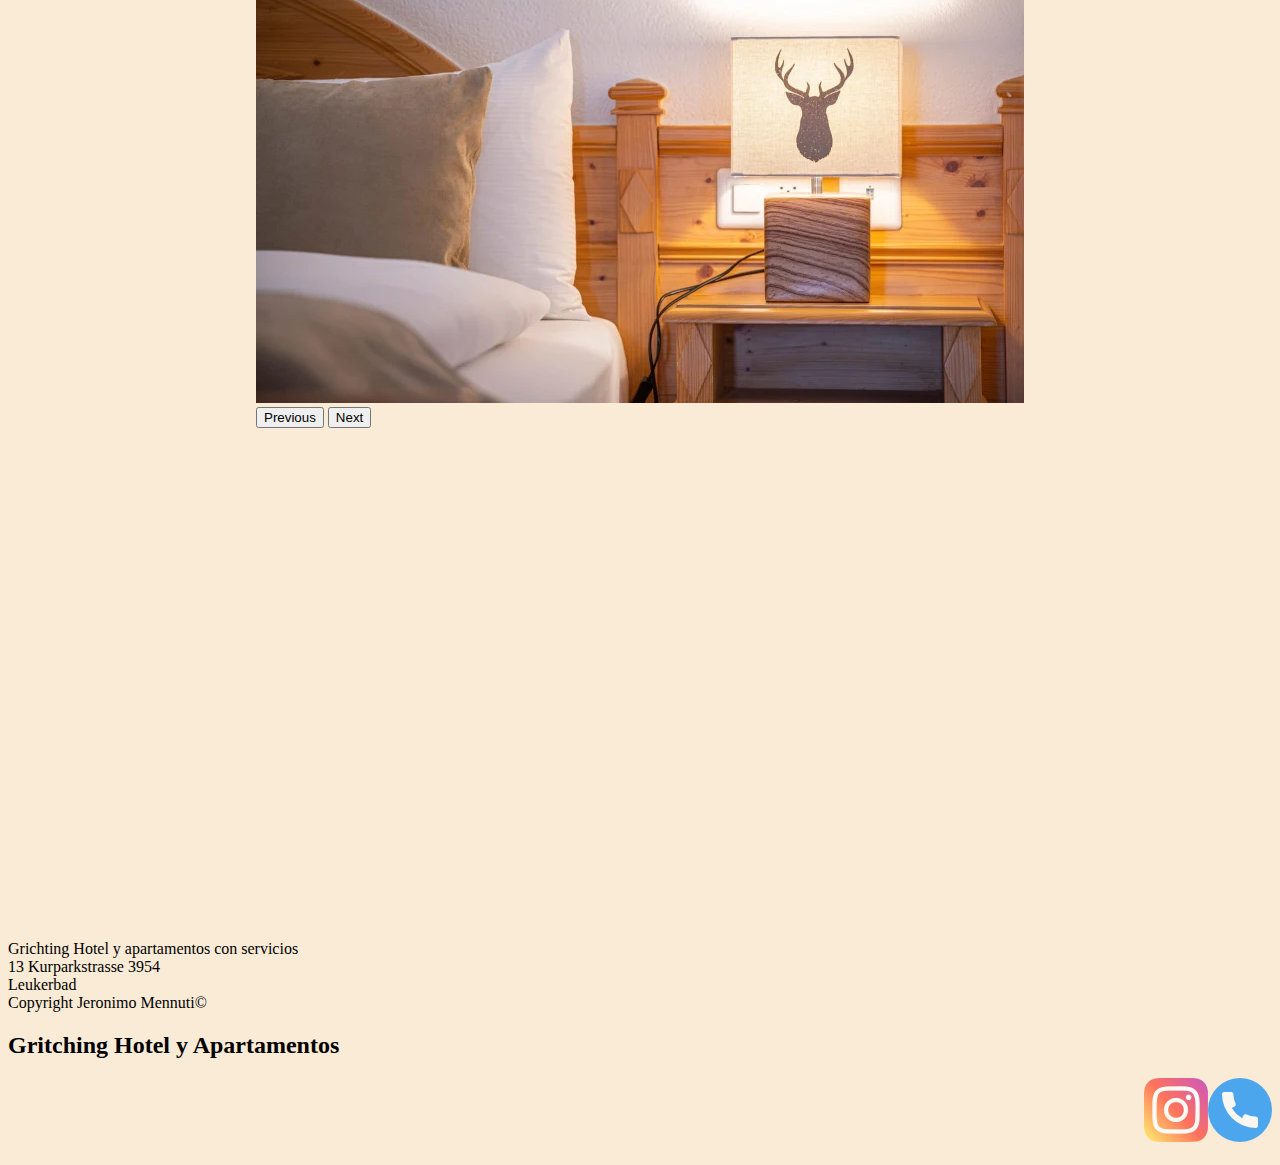
<file: pages/galeria.html>
<!DOCTYPE html>
<html lang="en">

<head>
    <meta charset="UTF-8">
    <meta http-equiv="X-UA-Compatible" content="IE=edge">
    <meta name="viewport" content="width=device-width, initial-scale=1.0">
    <link href="../styles/styles.css" rel="stylesheet" type="text/css">
    <link rel="preconnect" href="https://fonts.googleapis.com">
    <link rel="preconnect" href="https://fonts.gstatic.com" crossorigin>
    <link href="https://fonts.googleapis.com/css2?family=Acme&family=Cinzel+Decorative&display=swap" rel="stylesheet">
    <link href="https://cdn.jsdelivr.net/npm/bootstrap@5.2.1/dist/css/bootstrap.min.css" rel="stylesheet"
        integrity="sha384-iYQeCzEYFbKjA/T2uDLTpkwGzCiq6soy8tYaI1GyVh/UjpbCx/TYkiZhlZB6+fzT" crossorigin="anonymous">
    <link rel="preconnect" href="https://fonts.googleapis.com">
    <link rel="preconnect" href="https://fonts.gstatic.com" crossorigin>
    <link href="https://fonts.googleapis.com/css2?family=Overpass:wght@200&display=swap" rel="stylesheet">
    <link rel="shortcut icon" href="../logos/suiza.png">
    <title>Galeria</title>
</head>

<body class="container-fluid" id="body-galeria">
    <header id="header-galeria">
        <section class="row">
            <div class="col-6 titulo">
                <h1 class="display-4">Grichting Hotel</h1>
            </div>
            <div class="col-6 lista">
                <nav class="navbar navbar-expand-sm">
                    <button class="navbar-toggler" type="button" data-bs-toggle="collapse" data-bs-target="#navbarNav"
                        aria-controls="navbarNav" aria-expanded="false" aria-label="Toggle navigation">
                        <span class="navbar-toggler-icon"></span>
                    </button>
                    <div class="collapse navbar-collapse" id="navbarNav">
                        <ul class="navbar-nav">
                            <li class="nav-item">
                                <a class="nav-link" aria-current="page" href="../index.html">Home</a>
                            </li>
                            <li class="nav-item">
                                <a class="nav-link" aria-current="page" href="./galeria.html">Galeria</a>
                            </li>
                            <li class="nav-item">
                                <a class="nav-link" href="./restaurant.html">Restaurant</a>
                            </li>
                            <li class="nav-item">
                                <a class="nav-link" href="./actividades.html">Actividades</a>
                            </li>
                            <li class="nav-item">
                                <a class="nav-link" aria-current="page" href="./comollegar.html">Comollegar</a>
                              </li>
                            <li class="nav-item">
                                <a class="nav-link" href="./reservas.html">Reservas</a>
                            </li>
                        </ul>
                    </div>
            </div>
        </section>
        </nav>
    </header>
    <br><br>
    <main class="main-galeria">
        
        <section class="row">
        
        <div class="main-titulo-galeria" class="col-6">
                <h2>NUESTROS APARTAMENTOS</h2>
                <p class="main-sub-galeria">Limpieza diaria y final incluida, cocina equipada, acceso a la piscina
                        cubierta incluido, Posibilidad de desayuno y media pensión.</p>
        </div>  
        
        
        <div class="carrusel-div" class="col-6">
        <div id="carouselExampleInterval" class="carousel slide" data-bs-ride="carousel">
            <div class="carousel-inner">
              <div class="carousel-item active">
                <img src="../images/apartamento1.webp" class="d-block w-30" alt="apartamento1">
              </div>
              <div class="carousel-item">
                <img src="../images/apartamento2.webp" class="d-block w-30" alt="apartamento2">
              </div>
              <div class="carousel-item">
                <img src="../images/apartamento3.webp" class="d-block w-30" alt="apartamento3">
              </div>
              <div class="carousel-item">
                <img src="../images/apartamento4.webp" class="d-block w-30" alt="apartamento4">
              </div>
              <div class="carousel-item">
                <img src="../images/apartamento5.webp" class="d-block w-30" alt="apartamento5">
              </div>
            </div>
            <button class="carousel-control-prev" type="button" data-bs-target="#carouselExampleInterval"data-bs-slide="prev">
              <span class="carousel-control-prev-icon" aria-hidden="true"></span>
              <span class="visually-hidden">Previous</span>
            </button>
            <button class="carousel-control-next" type="button" data-bs-target="#carouselExampleInterval" data-bs-slide="next">
              <span class="carousel-control-next-icon" aria-hidden="true"></span>
              <span class="visually-hidden">Next</span>
            </button>
          </div>
          </div>
        </section>
        <br><br>
        
        <section class="row">
        <div class="main-titulo-galeria" class="col-6">
                <h2>NUESTRAS HABITACIONES</h2>
                <p class="main-sub-galeria">Desayuno incluido con cada reserva de habitacion.</p>
        </div>
        
        <div class="carrusel-div" class="col-6">
          <div id="carouselExampleIndicators" class="carousel slide" data-bs-ride="true" class="col-12">
            <div class="carousel-indicators">
              <button type="button" data-bs-target="#carouselExampleIndicators" data-bs-slide-to="0" class="active" aria-current="true" aria-label="Slide 1"></button>
              <button type="button" data-bs-target="#carouselExampleIndicators" data-bs-slide-to="1" aria-label="Slide 2"></button>
              <button type="button" data-bs-target="#carouselExampleIndicators" data-bs-slide-to="2" aria-label="Slide 3"></button>
            </div>
            <div class="carousel-inner">
              <div class="carousel-item active">
                <img src="../images/habitacion2.webp" class="d-block w-80" alt="apartamento2">
              </div>
              <div class="carousel-item">
                <img src="../images/habitacion3.webp" class="d-block w-80" alt="apartamento3">
              </div>
              <div class="carousel-item">
                <img src="../images/habitacion4.webp" class="d-block w-80" alt="apartamento4">
              </div>
              <div class="carousel-item">
                <img src="../images/habitacion5.webp" class="d-block w-80" alt="apartamento5">
              </div>
              <div class="carousel-item">
                <img src="../images/habitacion6.webp" class="d-block w-80" alt="apartamento6">
              </div>
              <div class="carousel-item">
                <img src="../images/habitacion7.webp" class="d-block w-80" alt="apartamento7">
              </div>
              <div class="carousel-item">
                <img src="../images/habitacion8.webp" class="d-block w-80" alt="apartamento8">
              </div>
              <div class="carousel-item">
                <img src="../images/habitacion9.webp" class="d-block w-80" alt="apartamento9">
              </div>
              <div class="carousel-item">
                <img src="../images/habitacion10.webp" class="d-block w-80" alt="apartamento10">
              </div>
              <div class="carousel-item">
                <img src="../images/habitacion11.webp" class="d-block w-80" alt="apartamento11">
              </div>
            </div>
            <button class="carousel-control-prev" type="button" data-bs-target="#carouselExampleIndicators" data-bs-slide="prev">
              <span class="carousel-control-prev-icon" aria-hidden="true"></span>
              <span class="visually-hidden">Previous</span>
            </button>
            <button class="carousel-control-next" type="button" data-bs-target="#carouselExampleIndicators" data-bs-slide="next">
              <span class="carousel-control-next-icon" aria-hidden="true"></span>
              <span class="visually-hidden">Next</span>
            </button>
          </div>
          </div>
           

            <div class="fondo-galeria2"></div>
        
    </main>
    <br><br>
    
    <footer id="footer-reservas">
        <section class="row">
            <div class="col-4 footer1-r">
                <p>Grichting Hotel y apartamentos con servicios<br>
                    13 Kurparkstrasse 3954<br>
                    Leukerbad<br>
                    Copyright Jeronimo Mennuti©<br></b>
            </div>
            <div class="col-4 footer2-r">
                <h2>Gritching Hotel y Apartamentos</h2>
            </div>
            <div class="col-4 logos">
                <a href="https://www.instagram.com/grichtinghotel/?hl=es" target="_blank"><img
                        src="../logos/instagram (1).png" alt="logo-instagram"></a>
                <a href="https://www.google.com/search?q=%2B41275588632&oq=%2B41275588632&aqs=chrome.0.69i59j69i60l3.811j0j7&sourceid=chrome&ie=UTF-8"
                    target="_blank"><img src="../logos/telefono.png" alt="logo-telefono"></a>
            </div>
    </footer>
</section>
    <script src="https://cdn.jsdelivr.net/npm/bootstrap@5.2.1/dist/js/bootstrap.bundle.min.js"
        integrity="sha384-u1OknCvxWvY5kfmNBILK2hRnQC3Pr17a+RTT6rIHI7NnikvbZlHgTPOOmMi466C8"
        crossorigin="anonymous"></script>
</body>

</html>
</file>
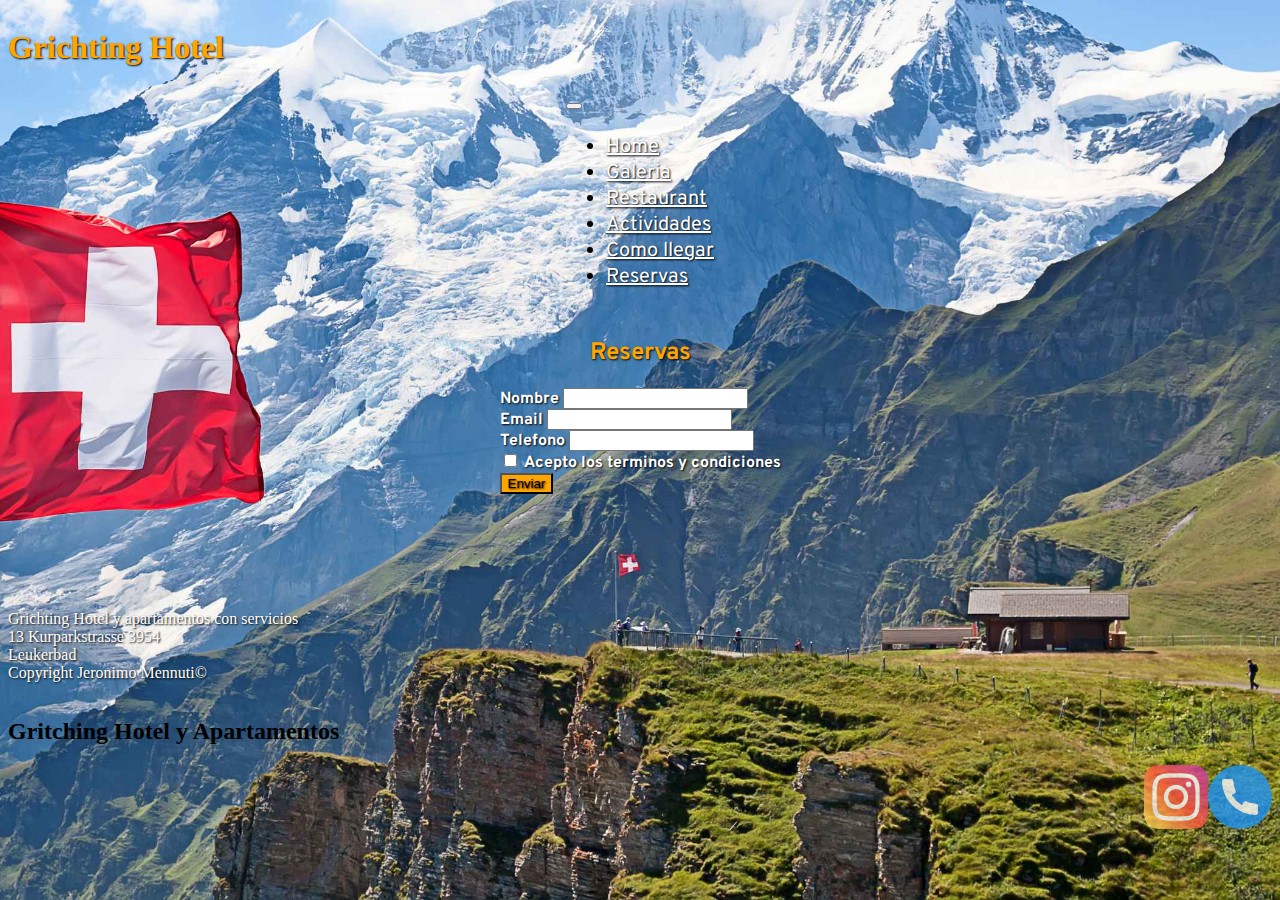
<file: pages/reservas.html>
<!DOCTYPE html>
<html lang="en">

<head>
  <meta charset="UTF-8">
  <meta http-equiv="X-UA-Compatible" content="IE=edge">
  <meta name="viewport" content="width=device-width, initial-scale=1.0">
  <link href="../styles/styles.css" rel="stylesheet" type="text/css">
  <link rel="preconnect" href="https://fonts.googleapis.com">
  <link rel="preconnect" href="https://fonts.gstatic.com" crossorigin>
  <link href="https://fonts.googleapis.com/css2?family=Acme&family=Cinzel+Decorative&display=swap" rel="stylesheet">
  <link href="https://cdn.jsdelivr.net/npm/bootstrap@5.2.1/dist/css/bootstrap.min.css" rel="stylesheet"
    integrity="sha384-iYQeCzEYFbKjA/T2uDLTpkwGzCiq6soy8tYaI1GyVh/UjpbCx/TYkiZhlZB6+fzT" crossorigin="anonymous">
  <link rel="preconnect" href="https://fonts.googleapis.com">
  <link rel="preconnect" href="https://fonts.gstatic.com" crossorigin>
  <link href="https://fonts.googleapis.com/css2?family=Overpass:wght@200&display=swap" rel="stylesheet">
  <link rel="shortcut icon" href="../logos/suiza.png">
  <title>Reservas</title>
</head>

<body class="container-fluid" id="body-reservas">
  <header id="header-reservas">
    <section class="row">
      <div class="col-6 titulo">
        <h1 class="display-4">Grichting Hotel</h1>
      </div>
      <div class="col-6 lista">
        <nav class="navbar navbar-expand-sm">
          <button class="navbar-toggler" type="button" data-bs-toggle="collapse" data-bs-target="#navbarNav"
            aria-controls="navbarNav" aria-expanded="false" aria-label="Toggle navigation">
            <span class="navbar-toggler-icon"></span>
          </button>
          <div class="collapse navbar-collapse" id="navbarNav">
            <ul class="navbar-nav">
              <li class="nav-item">
                <a class="nav-link" aria-current="page" href="../index.html">Home</a>
              </li>
              <li class="nav-item">
                <a class="nav-link" aria-current="page" href="./galeria.html">Galeria</a>
              </li>
              <li class="nav-item">
                <a class="nav-link" href="./restaurant.html">Restaurant</a>
              </li>
              <li class="nav-item">
                <a class="nav-link" href="./actividades.html">Actividades</a>
              </li>
              <li class="nav-item">
                <a class="nav-link" aria-current="page" href="./comollegar.html">Como llegar</a>
              </li>
              <li class="nav-item">
                <a class="nav-link" href="./reservas.html">Reservas</a>
              </li>
            </ul>
          </div>
      </div>
    </section>
    </nav>
    </div>
  </header>
 
  <main id="main-reservas">
    <section class="row">
      <div id="texto-main-r">
        <h2 class="display-4" class="texto-reservas">Reservas</h2>
      </div>
      <form>
        <div class="mb-3">
          <label for="exampleInputEmail1" class="form-label" id="texto-r"><b>Nombre</b></label>
          <input type="email" class="form-control" id="exampleInputEmail1" aria-describedby="emailHelp">
        </div>
        <div class="mb-3">
          <label for="exampleInputPassword1" class="form-label" id="texto-r"><b>Email</b></label>
          <input type="password" class="form-control" id="exampleInputPassword1">
        </div>
        <div class="mb-3">
          <label for="exampleInputPassword1" id="texto-r"><b>Telefono</b></label>
          <input type="password" class="form-control" id="exampleInputPassword1">
        </div>
        <div class="mb-3 form-check">
          <input type="checkbox" class="form-check-input" id="exampleCheck1">
          <label class="form-check-label" for="exampleCheck1" id="texto-r"><b>Acepto los terminos y condiciones</b></label>
          </div>
        <button type="submit" class="btn btn-primary" id="button-r">Enviar</button>
      </form>
    </section>
    
   
  <div class="fondo-reservas2"></div>
  
  </main>
  
  <footer id="footer-reservas">
    <section class="row">
      <div class="col-4 footer1">
        <p>Grichting Hotel y apartamentos con servicios<br>
          13 Kurparkstrasse 3954<br>
          Leukerbad<br>
          Copyright Jeronimo Mennuti©<br></b>
      </div>
      <div class="col-4 footer2-r">
        <h2>Gritching Hotel y Apartamentos</h2>
      </div>
      <div class="col-4 logos">
        <a href="https://www.instagram.com/grichtinghotel/?hl=es" target="_blank"><img class="img-logo"
            src="../logos/instagram (1).png" alt="logo-instagram"></a>
        <a href="https://www.google.com/search?q=%2B41275588632&oq=%2B41275588632&aqs=chrome.0.69i59j69i60l3.811j0j7&sourceid=chrome&ie=UTF-8"
          target="_blank"><img class="img-logo" src="../logos/telefono.png" alt="logo-telefono"></a>
      </div>
    </section>
  </footer>
  <script src="https://cdn.jsdelivr.net/npm/bootstrap@5.2.1/dist/js/bootstrap.bundle.min.js"
    integrity="sha384-u1OknCvxWvY5kfmNBILK2hRnQC3Pr17a+RTT6rIHI7NnikvbZlHgTPOOmMi466C8"
    crossorigin="anonymous"></script>
</body>

</html>
</file>
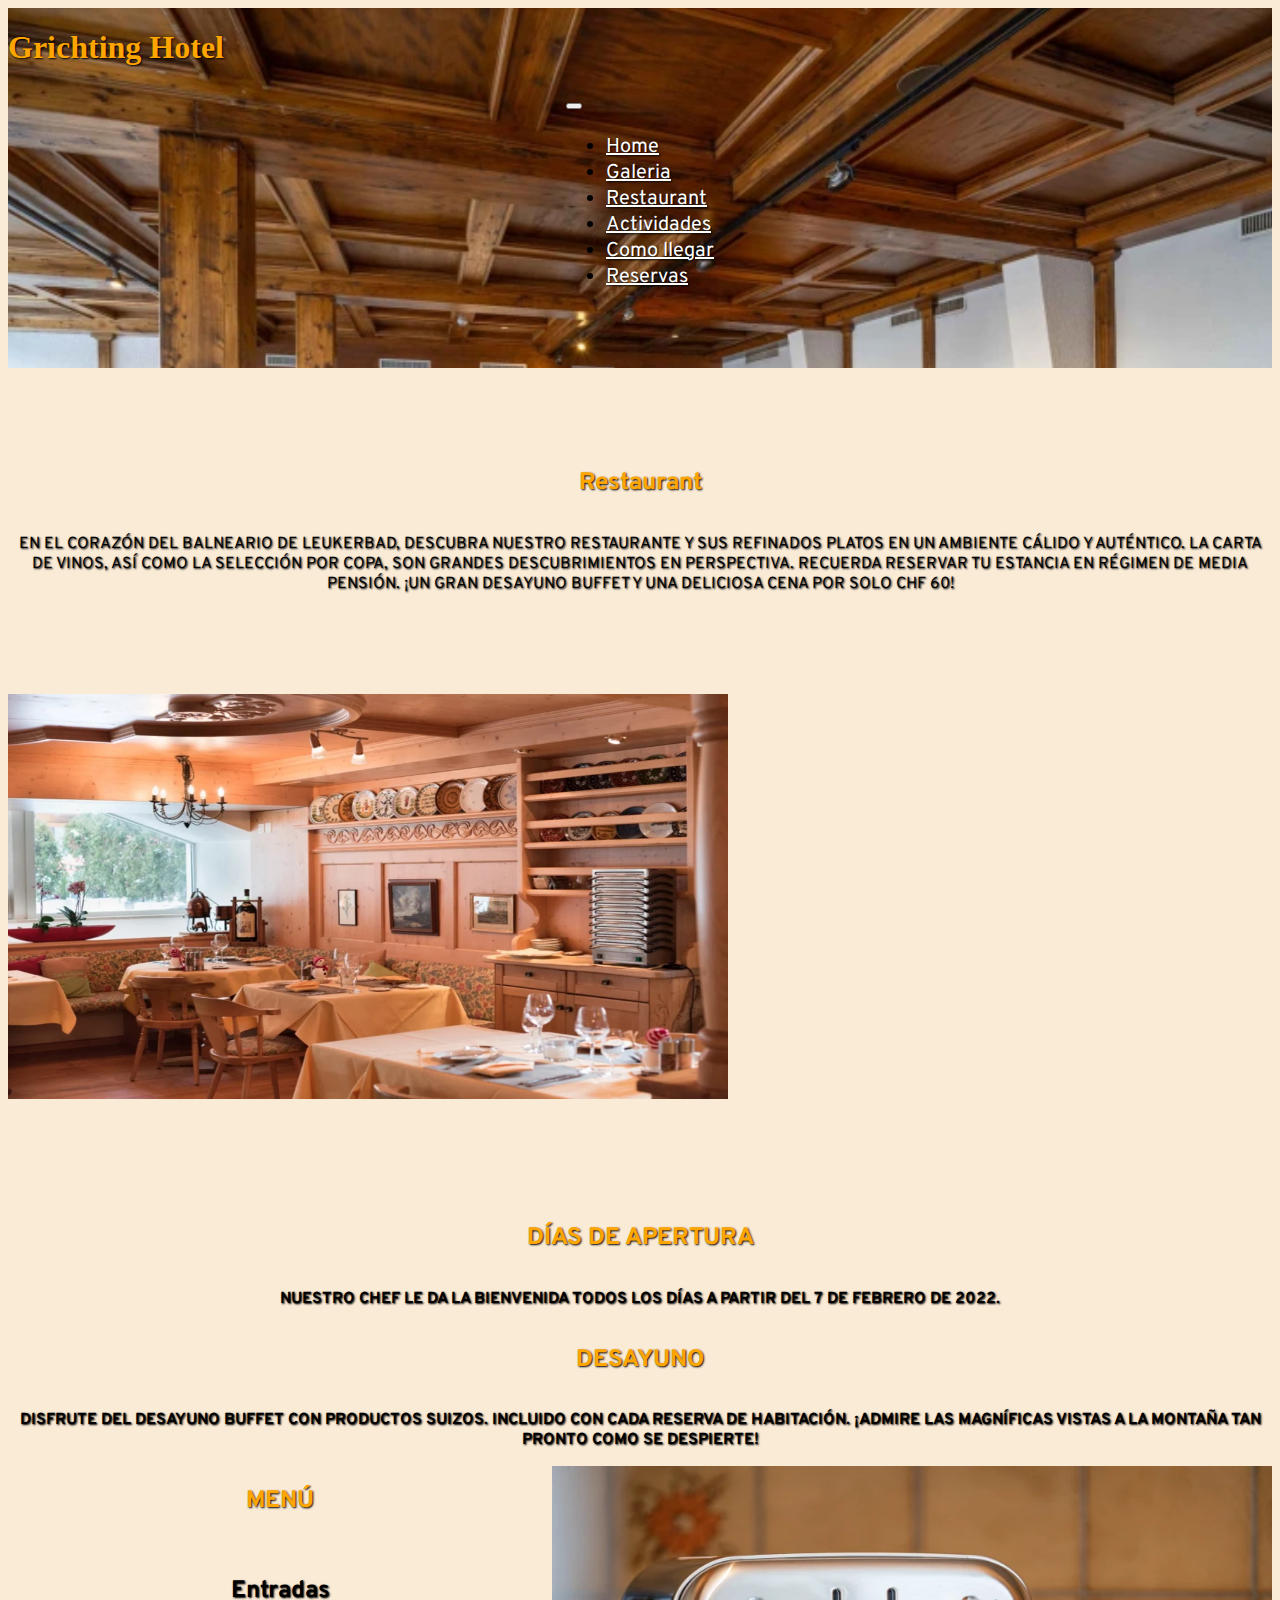
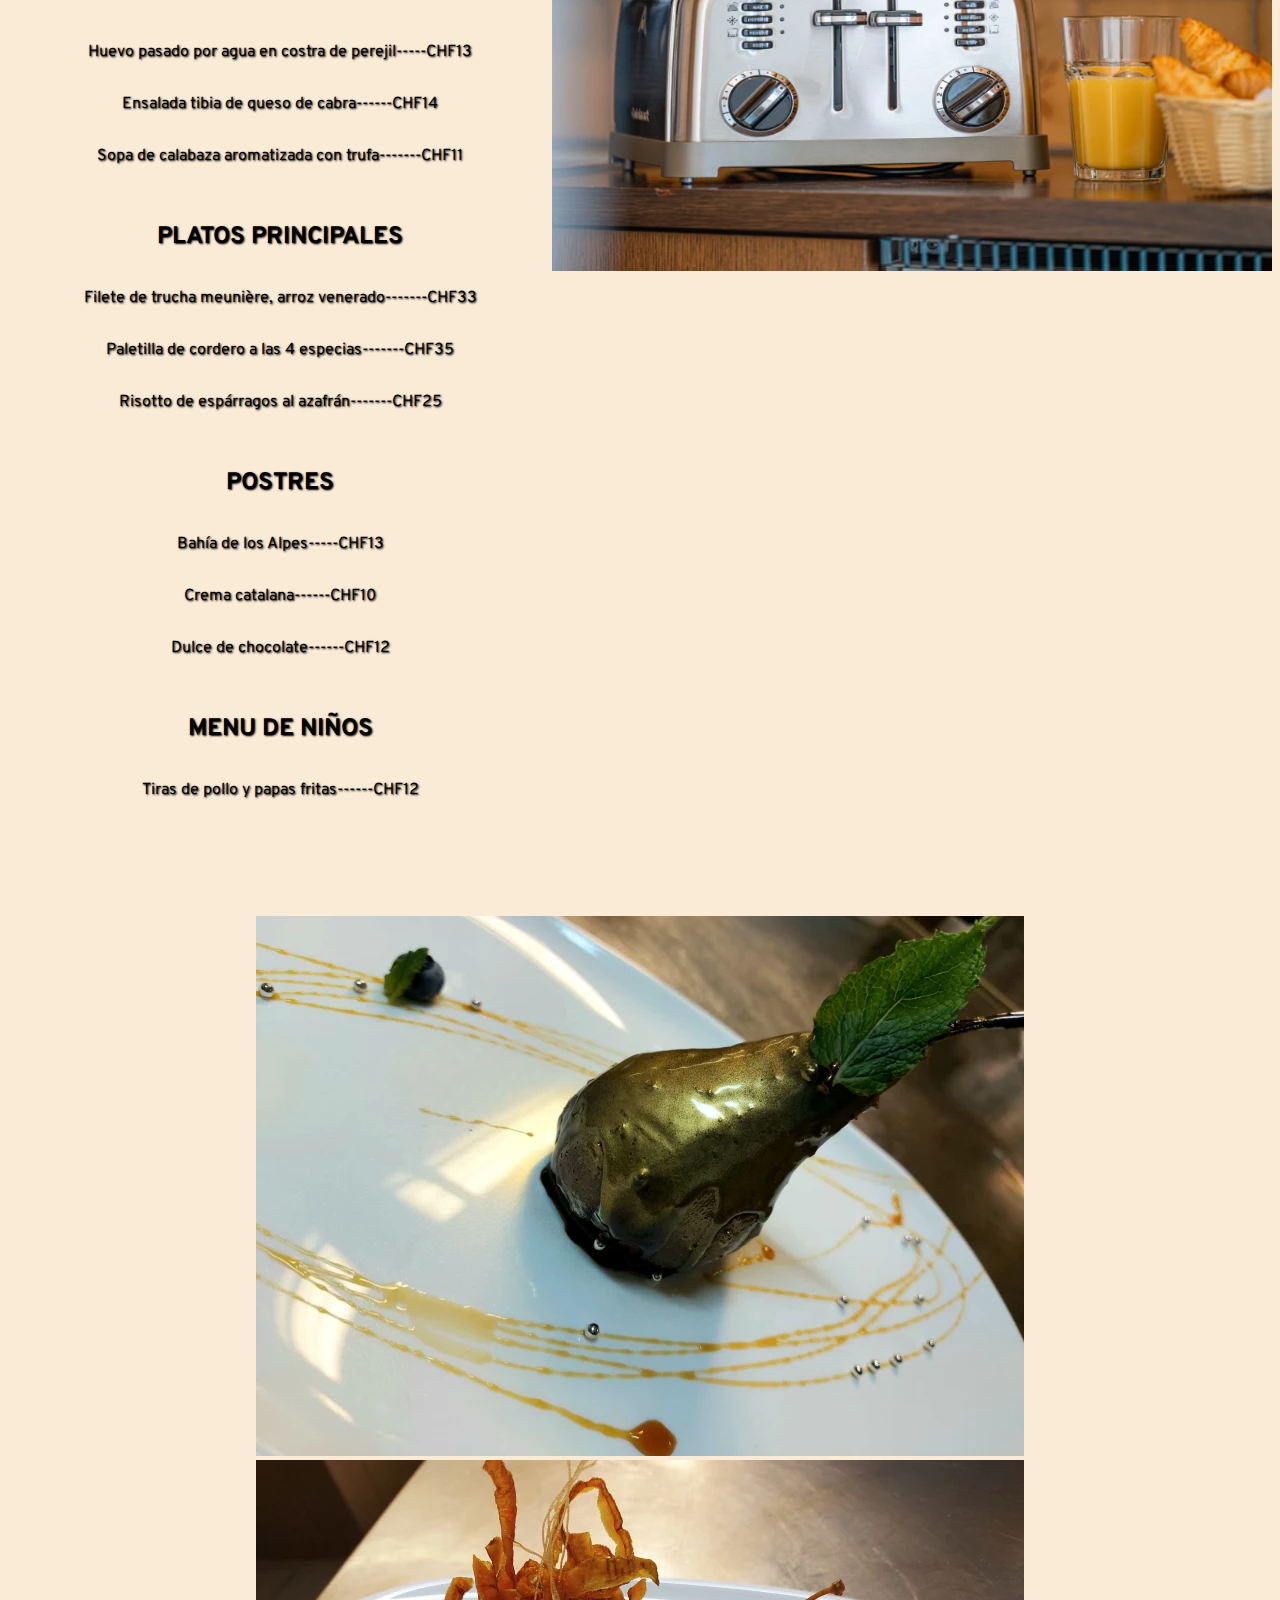
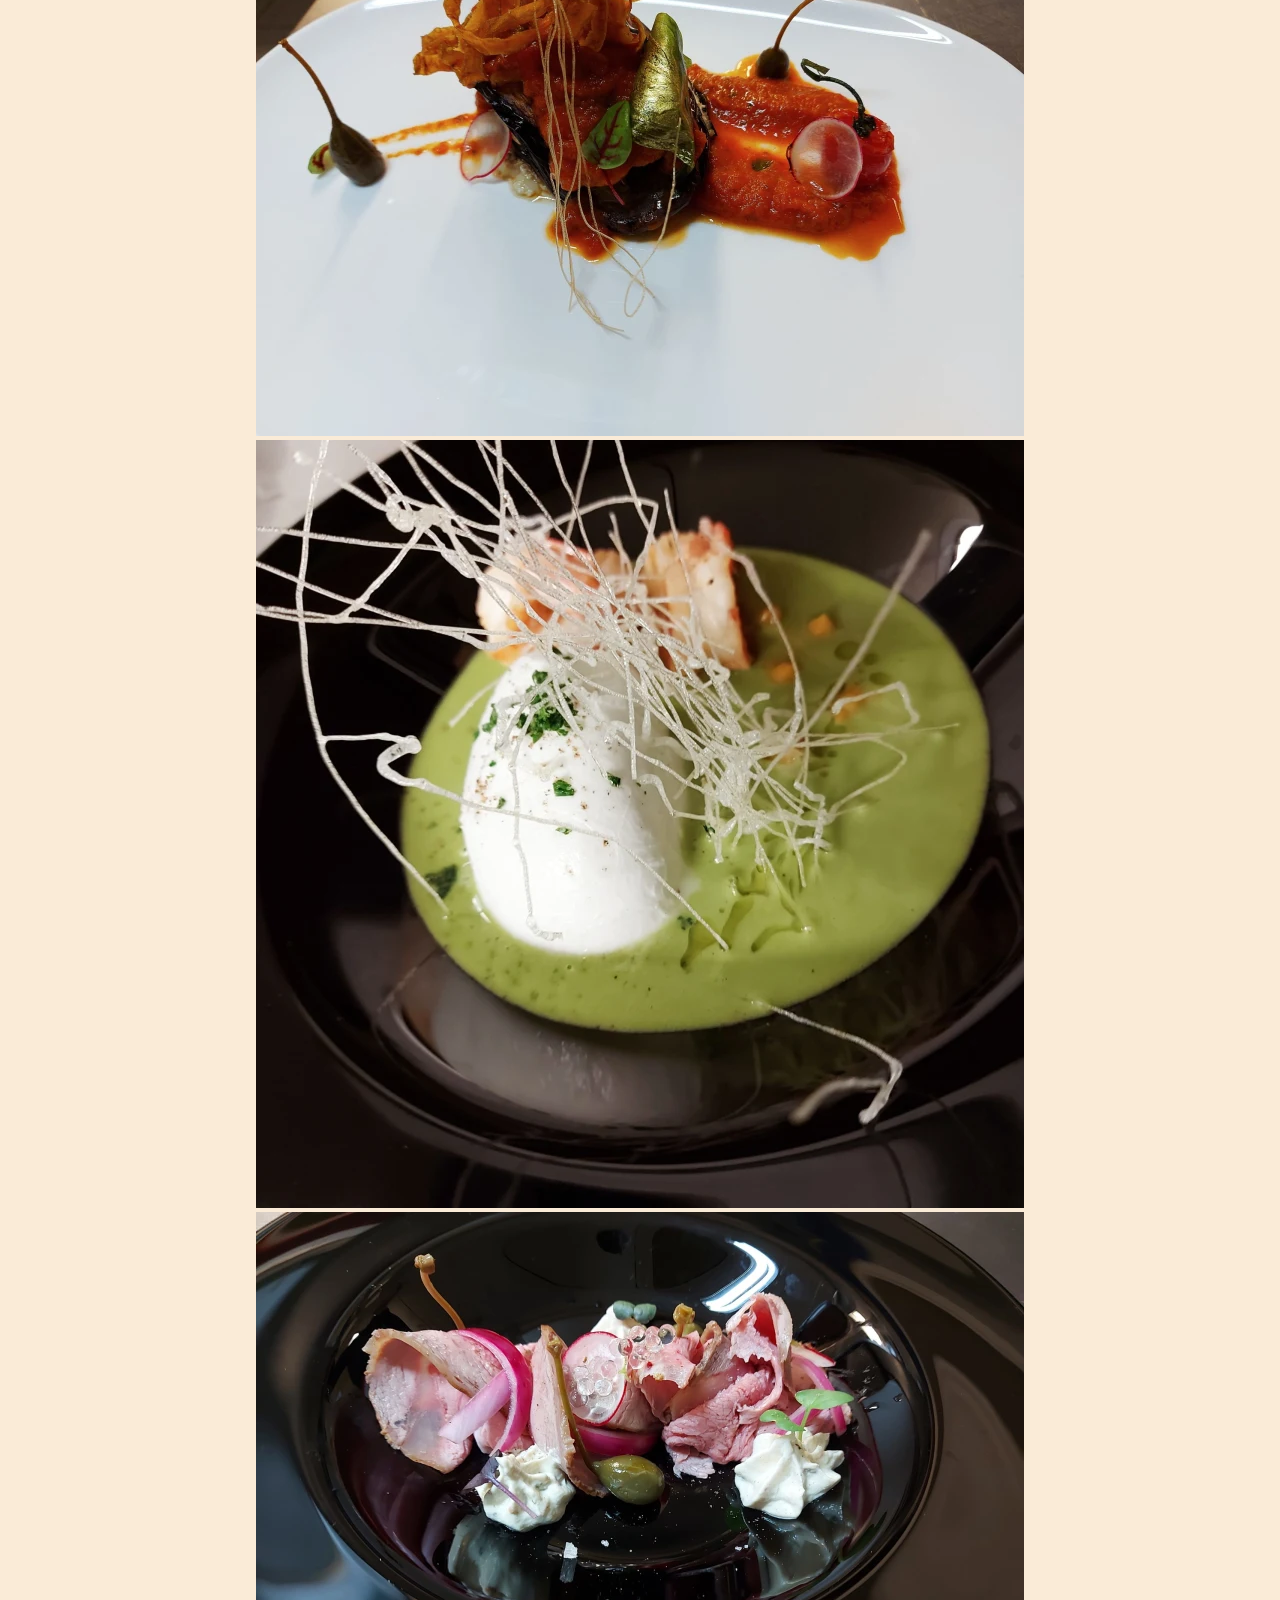
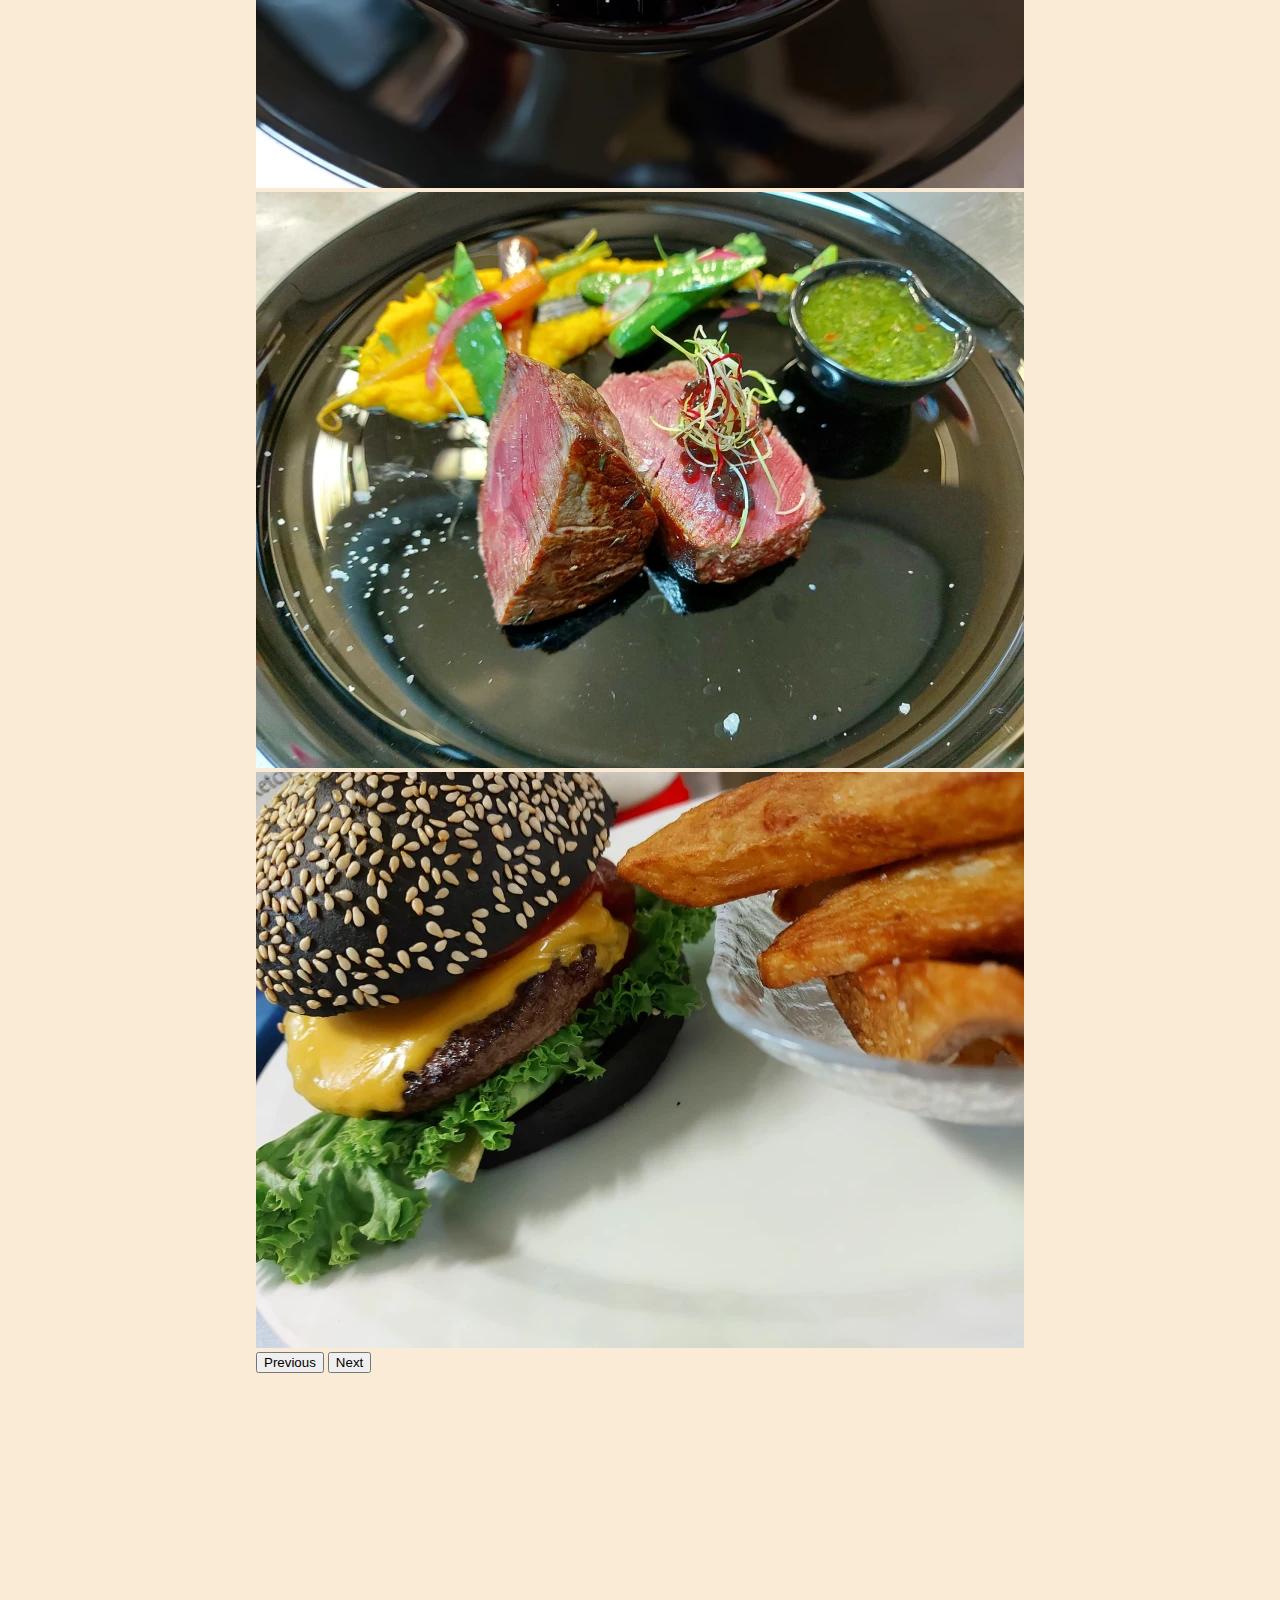
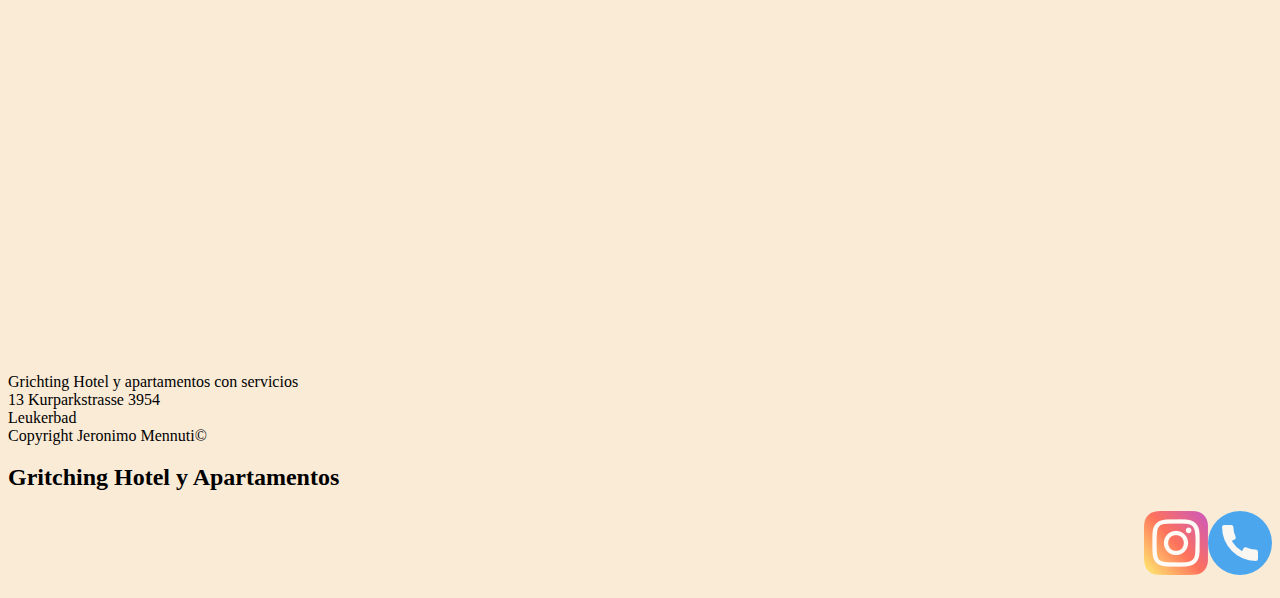
<file: pages/restaurant.html>
<!DOCTYPE html>
<html lang="en">

<head>
  <meta charset="UTF-8">
  <meta http-equiv="X-UA-Compatible" content="IE=edge">
  <meta name="viewport" content="width=device-width, initial-scale=1.0">
  <link href="../styles/styles.css" rel="stylesheet" type="text/css">
  <link rel="preconnect" href="https://fonts.googleapis.com">
  <link rel="preconnect" href="https://fonts.gstatic.com" crossorigin>
  <link href="https://fonts.googleapis.com/css2?family=Acme&family=Cinzel+Decorative&display=swap" rel="stylesheet">
  <link href="https://cdn.jsdelivr.net/npm/bootstrap@5.2.1/dist/css/bootstrap.min.css" rel="stylesheet"
    integrity="sha384-iYQeCzEYFbKjA/T2uDLTpkwGzCiq6soy8tYaI1GyVh/UjpbCx/TYkiZhlZB6+fzT" crossorigin="anonymous">
  <link rel="preconnect" href="https://fonts.googleapis.com">
  <link rel="preconnect" href="https://fonts.gstatic.com" crossorigin>
  <link href="https://fonts.googleapis.com/css2?family=Overpass:wght@200&display=swap" rel="stylesheet">
  <link rel="shortcut icon" href="../logos/suiza.png">
  <title>Restaurant</title>
</head>

<body class="container-fluid-sm" id="body-restaurant">
  <header id="header-restaurant">
    <section class="row">
      <div class="col-6 titulo">
        <h1 class="display-4">Grichting Hotel</h1>
      </div>
      <div class="col-6 lista">
        <nav class="navbar navbar-expand-sm">
          <div class="container-fluid">
            <button class="navbar-toggler" type="button" data-bs-toggle="collapse" data-bs-target="#navbarNav"
              aria-controls="navbarNav" aria-expanded="false" aria-label="Toggle navigation">
              <span class="navbar-toggler-icon"></span>
            </button>
            <div class="collapse navbar-collapse" id="navbarNav">
              <ul class="navbar-nav">
                <li class="nav-item">
                  <a class="nav-link" aria-current="page" href="../index.html">Home</a>
                </li>
                <li class="nav-item">
                  <a class="nav-link" aria-current="page" href="./galeria.html">Galeria</a>
                </li>
                <li class="nav-item">
                  <a class="nav-link" href="./restaurant.html">Restaurant</a>
                </li>
                <li class="nav-item">
                  <a class="nav-link" href="./actividades.html">Actividades</a>
                </li>
                <li class="nav-item">
                  <a class="nav-link" aria-current="page" href="./comollegar.html">Como llegar</a>
                </li>
                <li class="nav-item">
                  <a class="nav-link" href="./reservas.html">Reservas</a>
                </li>
              </ul>
            </div>
          </div>
    </section>
    </nav>
    </div>
  </header>

  <main id="main-restaurant">
    <section class="row">
      <div class="texto-main-rest">
        <h2 class="display-4">Restaurant</h2>
      </div>
      <div>
        <p class="main-sub">En el corazón del balneario de Leukerbad, descubra nuestro restaurante y sus refinados
            platos en un ambiente cálido y auténtico.
            La carta de vinos, así como la selección por copa, son grandes descubrimientos en perspectiva.
            Recuerda reservar tu estancia en régimen de media pensión. ¡Un gran desayuno buffet y una deliciosa cena por
            solo CHF 60!</p>
      </div>


      <section class="row">
        <div class="col-6">
          <img class="main-img1" id="main-img-desayuno1" src="../images/restaurant1.webp" alt=img-apertura>
        </div>

        <div class="col-6" id="texto-apertura">
          <h2 class="display-6">DÍAS DE APERTURA</h2>
          <p class="main-sub2"><b>Nuestro chef le da la bienvenida todos los días a partir del 7 de febrero de 2022.</b>
          </p>
        </div>
      </section>


      <section class="row">

        <div class="col-6" id="texto-apertura">
          <h2 class="display-6">DESAYUNO</h2>
          <p class="main-sub2"><b>Disfrute del desayuno buffet con productos suizos. Incluido con cada reserva de
              habitación. ¡Admire las magníficas vistas a la montaña tan pronto como se despierte!</b></p>
        </div>

        <div class="col-6">
          <img class="main-img1" id="main-img-desayuno2" src="../images/desayuno.webp" alt="img-desayuno">
        </div>
      </section>

      <div class="main-menu">
        <h2 class="titulo-menu">MENÚ</h2>
        <br>
        <h2 class="sub-menu" class="fw-semibold">Entradas</h2>
        <article class="item">
          <p class="menu-plato">Huevo pasado por agua en costra de perejil-----CHF13</p>
        </article>
        <article class="item">
          <p class="menu-plato">Ensalada tibia de queso de cabra------CHF14</p>
        </article>
        <article class="item">
          <p class="menu-plato">Sopa de calabaza aromatizada con trufa-------CHF11</p>
        </article>
        <br>
        <h2 class="sub-menu" class="fw-semibold">PLATOS PRINCIPALES</h2>
        <article class="item">
          <p class="menu-plato">Filete de trucha meunière, arroz venerado-------CHF33</p>
        </article>
        <article class="item">
          <p class="menu-plato">Paletilla de cordero a las 4 especias-------CHF35</p>
        </article>
        <article class="item">
          <p class="menu-plato">Risotto de espárragos al azafrán-------CHF25</p>
        </article>
        <br>
        <h2 class="sub-menu" class="fw-semibold">POSTRES</h2>
        <article class="item">
          <p class="menu-plato">Bahía de los Alpes-----CHF13</p>
        </article>
        <article class="item">
          <p class="menu-plato">Crema catalana------CHF10</p>
        </article>
        <article class="item">
          <p class="menu-plato">Dulce de chocolate------CHF12</p>
        </article>
        <br>
        <h2 class="sub-menu" class="fw-semibold">MENU DE NIÑOS</h2>
        <article class="item">
          <p class="menu-plato">Tiras de pollo y papas fritas------CHF12</p>
        </article>
      </div>
     
      <section>
    <div class="carrusel-div-r">
        <div id="carouselExampleInterval" class="carousel slide" data-bs-ride="carousel">
            <div class="carousel-inner">
              <div class="carousel-item active">
                <img src="../images/carrusel2.webp" class="d-block w-80" alt="apartamento2">
              </div>
              <div class="carousel-item">
                <img src="../images/carrusel3.webp" class="d-block w-80" alt="apartamento3">
              </div>
              <div class="carousel-item">
                <img src="../images/carrusel4.webp" class="d-block w-80" alt="apartamento4">
              </div>
              <div class="carousel-item">
                <img src="../images/carrusel5.webp" class="d-block w-80" alt="apartamento5">
              </div>
              <div class="carousel-item">
                <img src="../images/carrusel6.webp" class="d-block w-80" alt="apartamento6">
              </div>
              <div class="carousel-item">
                <img src="../images/carrusel7.webp" class="d-block w-80" alt="apartamento7">
              </div>
            </div>
            <button class="carousel-control-prev" type="button" data-bs-target="#carouselExampleInterval"data-bs-slide="prev">
              <span class="carousel-control-prev-icon" aria-hidden="true"></span>
              <span class="visually-hidden">Previous</span>
            </button>
            <button class="carousel-control-next" type="button" data-bs-target="#carouselExampleInterval" data-bs-slide="next">
              <span class="carousel-control-next-icon" aria-hidden="true"></span>
              <span class="visually-hidden">Next</span>
            </button>
          </div>   
        </section>

        <div class="fondo-restaurant2"></div>
</main>

  <footer id="footer-reservas">
    <section class="row">
      <div class="col-4 footer1-r">
        <p>Grichting Hotel y apartamentos con servicios<br>
          13 Kurparkstrasse 3954<br>
          Leukerbad<br>
          Copyright Jeronimo Mennuti©<br></b>
      </div>
      <div class="col-4 footer2-r">
        <h2>Gritching Hotel y Apartamentos</h2>
      </div>
      <div class="col-4 logos">
        <a href="https://www.instagram.com/grichtinghotel/?hl=es" target="_blank"><img src="../logos/instagram (1).png"
            alt="logo-instagram"></a>
        <a href="https://www.google.com/search?q=%2B41275588632&oq=%2B41275588632&aqs=chrome.0.69i59j69i60l3.811j0j7&sourceid=chrome&ie=UTF-8"
          target="_blank"><img src="../logos/telefono.png" alt="logo-telefono"></a>
      </div>
    </section>
  </footer>

  <script src="https://cdn.jsdelivr.net/npm/bootstrap@5.2.1/dist/js/bootstrap.bundle.min.js"
    integrity="sha384-u1OknCvxWvY5kfmNBILK2hRnQC3Pr17a+RTT6rIHI7NnikvbZlHgTPOOmMi466C8"
    crossorigin="anonymous"></script>
</body>

</html>
</file>
<file: styles/styles.css>
/* CSS HOME */
#body-home {
background-image: url(../images/fondo-home.jpg);
background-repeat: no-repeat;
background-size: cover;
font-family: "cincel decorative";
}

#header-home {
background-size: cover;
background-position: bottom;
height: 47vh;
background-attachment: fixed;
font-family: "cincel decorative";
}

#main-home {
display: flex;
justify-content: center;
height: 41vh;
}

.titulo {
  color: rgb(255, 165, 0);
  display: flex;
  justify-content: flex-start;
  text-shadow: 1px 1px 2px rgb(0, 0, 0);
}

.lista {
  display: flex;
  justify-content: center;
  font-family: "Overpass", sans-serif;
  font-size: 20px;
  
}
.lista ul li a{
  color:white;
  text-shadow: 1px 1px 2px rgb(0, 0, 0);
}
.lista ul li a:hover{
  color:orange;
}
.texto-main {
  text-align: center;
  display: flex;
  flex-direction: column;
  align-items: stretch;
  color: rgb(255, 165, 0);
  font-size: 40px;
  font-family: "Overpass", sans-serif;
  text-shadow: 1px 1px 2px rgb(0, 0, 0);
}

#texto-main2 {
  color: rgb(255,255,255);
  display: flex;
  justify-content: center;
  font-size: 25px;
}

#footer {
  display: flex;
  align-items: stretch;
  flex-direction: column-reverse;
  color:rgb(255,255,255);
  text-shadow: 1px 1px 2px rgb(0, 0, 0);
  font-family: "cincel decorative";
}

.footer1 {
  display: flex;
  color: rgb(255,255,255);
  text-shadow: 1px 1px 2px rgb(0, 0, 0);
}

.footer2 {
  display: flex;
  justify-content: center;
  align-items: flex-end;
  color: rgb(255, 165, 0);
  text-shadow: 1px 1px 2px rgb(0, 0, 0);
}

.logos {
  display: flex;
  justify-content: flex-end;
  align-items: flex-end;
  flex-direction: row;
  opacity: 0.8;
  font-size: 60px;
}



/* CSS GALERIA */
#body-galeria {
  font-family: "cincel decorative";
  background-color: rgb(250, 235, 215);
}

#header-galeria {
  background-image: url(../images/fondogaleria.webp);
  background-position: bottom;
  background-repeat: no-repeat;
  background-size: cover;
  height: 40vh;
  background-attachment: fixed;
}

.main-titulo-galeria {
  display: flex;
  justify-content: center;
  color: rgb(255, 165, 0);
  font-family: "Overpass", sans-serif;
  flex-direction: column;
  align-items: center;
  text-transform: uppercase;
  margin-bottom: 60px;
  text-shadow: 1px 1px 2px rgb(0, 0, 0);
}

.main-sub-galeria {
  display: flex;
  justify-content: center;
  text-align: center;
  font-family: "Overpass", sans-serif;
  color: rgb(0, 0, 0);
}

.carrusel-div {
  display: flex;
  flex-direction: row;
  justify-content: space-around;
  align-items: center;
}

.fondo-galeria2 {
  display: flex;
  background-image: url(../images/fondogaleria.webp);
  background-position: bottom;
  background-repeat: no-repeat;
  background-size: cover;
  background-attachment: fixed;
  height: 40vh;
  margin-top: 100px;
}

/*CSS RESTAURANT */
#body-restaurant {
  font-family: "cincel decorative";
  background-color: rgb(250, 235, 215);
}

#header-restaurant {
  background-image: url(../images/fondo-restaurant.webp);
  background-position: bottom;
  background-repeat: no-repeat;
  background-size: cover;
  height: 40vh;
  background-attachment: fixed;
}

.texto-main-rest {
  display: flex;
  justify-content: center;
  color: rgb(255, 165, 0);
  font-family: "Overpass", sans-serif;
  padding-top: 80px;
  text-shadow: 1px 1px 2px rgb(0, 0, 0);
}

.main-sub {
  display: flex;
  justify-content: center;
  text-align: center;
  font-family: "Overpass", sans-serif;
  text-transform: uppercase;
  margin-bottom: 100px;
  text-shadow: 1px 1px 2px rgb(0, 0, 0);
}

.main-img1 {
  height: 45vh;
  width: 80vh;
  margin-bottom: 100px;
}

#texto-apertura {
  display: flex;
  flex-direction: column;
  justify-content: center;
  align-items: center;
  color: rgb(255, 165, 0);
  font-family: "Overpass", sans-serif;
  text-align: center;
  text-shadow: 1px 1px 2px rgb(0, 0, 0);
}

.main-sub2 {
  color: rgb(0, 0, 0);
  text-transform: uppercase;
}

.main-menu {
  display: flex;
  flex-direction: column;
  align-items: center;
  font-family: "Overpass", sans-serif;
  margin-bottom: 100px;
  text-shadow: 1px 1px 2px rgb(0, 0, 0);
}

.titulo-menu {
  color: rgb(255, 165, 0);
}

#main-img-desayuno2 {
  float: right;
}

.carrusel-div-r {
  display: flex;
  justify-content: center;
  margin-bottom: 100px;
}

.fondo-restaurant2 {
  display: flex;
  background-image: url(../images/fondo-restaurant.webp);
  background-position: bottom;
  background-repeat: no-repeat;
  background-size: cover;
  height: 40vh;
  background-attachment: fixed;
  padding-top: 100px;
  margin-bottom: 40px;
}

/* CSS ACTIVIDADES */
#body-actividades {
  font-family: "cincel decorative";
  background-color: rgb(250, 235, 215);
}

#header-actividades {
  background-image: url(../images/actividades5.jpg);
  background-position: bottom;
  background: cover;
  background-repeat: no-repeat;
  height: 40vh;
  background-attachment: fixed;
  background-size: cover;
  
}

.text-header1 {
  display: flex;
  justify-content: center;
  height: 200px;
  align-items: center;
  color: rgb(255,255,255);
  text-shadow: 1px 1px 2px rgb(0, 0, 0);
}

#main-titulo-a {
  display: flex;
  justify-content: center;
  color: rgb(255, 165, 0);
  height: 15vh;
  font-family: "Overpass", sans-serif;
  flex-direction: column;
  align-items: center;
  text-align: center;
  height: 15vh;
  justify-content: flex-end;
  text-shadow: 1px 1px 2px rgb(0, 0, 0);
}

.main-sub-a {
  display: flex;
  color: rgb(0, 0, 0);
}

#main-subtitulos2-a {
  display: flex;
  justify-content: flex-start;
  height: 30vh;
  color: rgb(255, 165, 0);
  font-family: "Overpass", sans-serif;
  flex-direction: column;
  align-items: center;
  align-content: normal;
  text-shadow: 1px 1px 2px rgb(0, 0, 0);
}

#parrafos{
color: rgb(0, 0, 0);
}
.texto-mapa {
  display: flex;
  height: 60vh;
  transform: translate(10px, 20px);
}

.fondo-actividades2 {
  background-image: url(../images/actividades5.jpg);
  background-position: bottom;
  background: cover;
  background-repeat: no-repeat;
  height: 45vh;
  background-attachment: fixed;
  background-size: cover;
  margin-bottom: 50px;
}

#cards {
  justify-content: center;
}

.card {
  font-family: "Overpass", sans-serif;
  padding: 0%;
  text-align: center;
  box-shadow: 0 12px 16px rgba(0, 0, 0, 0.2);
  transition: all 0.25s;
  margin: 10px;
}

.card:hover {
  transform: translateY(-15px);
  box-shadow: 10 15px 20px rgba(0, 0, 0, 0.2);
  cursor: pointer;
}

.card-title {
  color: rgb(255, 165, 0);
  text-align: center;
}

/* CSS COMO LLEGAR */
#body-comollegar {
  font-family: "cincel decorative";
  background-color: rgb(250, 235, 215);
}

#header-comollegar {
  background-image: url(../images/fondo-comollegar.jpg);
  background-position: bottom;
  background: cover;
  background-repeat: no-repeat;
  height: 40vh;
  background-attachment: fixed;
}

#main-titulo-c {
  display: flex;
  justify-content: center;
  color: rgb(255, 165, 0);
  height: 15vh;
  font-family: "Overpass", sans-serif;
  text-shadow: 1px 1px 2px rgb(0, 0, 0);
}

#main-maps {
  display: flex;
  justify-content: center;
  margin-bottom: 100px;
}

.fondo-comollegar2 {
  background-image: url(../images/fondo-comollegar.jpg);
  background-position: bottom;
  background: cover;
  background-repeat: no-repeat;
  height: 40vh;
  background-attachment: fixed;
  margin-bottom: 40px;
}

/* CSS RESERVAS */
#body-reservas {
background-image: url(../images/fondoreservas2.jpg);
background-size: cover;
background-position: bottom;
background-attachment: fixed;
}

#header-reservas {
background-image: url(../images/fondoreservas2.jpg);
background-size: cover;
background-position: bottom;
height: 30vh;
background-attachment: fixed;
font-family: "cincel decorative";
}

#main-reservas {
display: flex;
justify-content: center;
margin-bottom: 100px;
text-shadow: 1px 1px 2px rgb(0, 0, 0);
}

#texto-main-r {
display: flex;
justify-content: center;
color: rgb(255, 165, 0);
font-family: "Overpass", sans-serif;
padding-top: 40px;
text-shadow: 1px 1px 2px rgb(0, 0, 0);
}

#texto-r {
color: rgb(255,255,255);
text-shadow: 1px 1px 2px rgb(0, 0, 0);
}

#button-r {
background-color: rgb(255, 165, 0);
text-shadow: 1px 1px 2px rgb(0, 0, 0);
}

.fondoreservas2 {
background-image: url(../images/fondoreservas2.jpg);
background: cover;
background-repeat: no-repeat;
background-size: cover;
background-position: bottom;
height: 40vh;
background-attachment: fixed;
}

.mb-3 {
font-family: "Overpass", sans-serif;
}

@media screen and (max-width: 390px){
  #main-titulo-a{
  display: none !important;
  }
  .mapa{
   width: 340px;
   height: 250px; 
  }
  .footer1{
  display: none !important;
  }
  #parrafos{
  display: none !important;
  }
  .titulo-parrafo-a{
  display: none !important; 
  }
  .logos{
  padding-left: 240px;
  }
  #texto-apertura{
  display: none !important;
  }
  .main-img1{
    display: none !important;
  }
  .text-header1{
  display:none !important;
  }
}
  */
/*# sourceMappingURL=styles.css.map */
</file>
